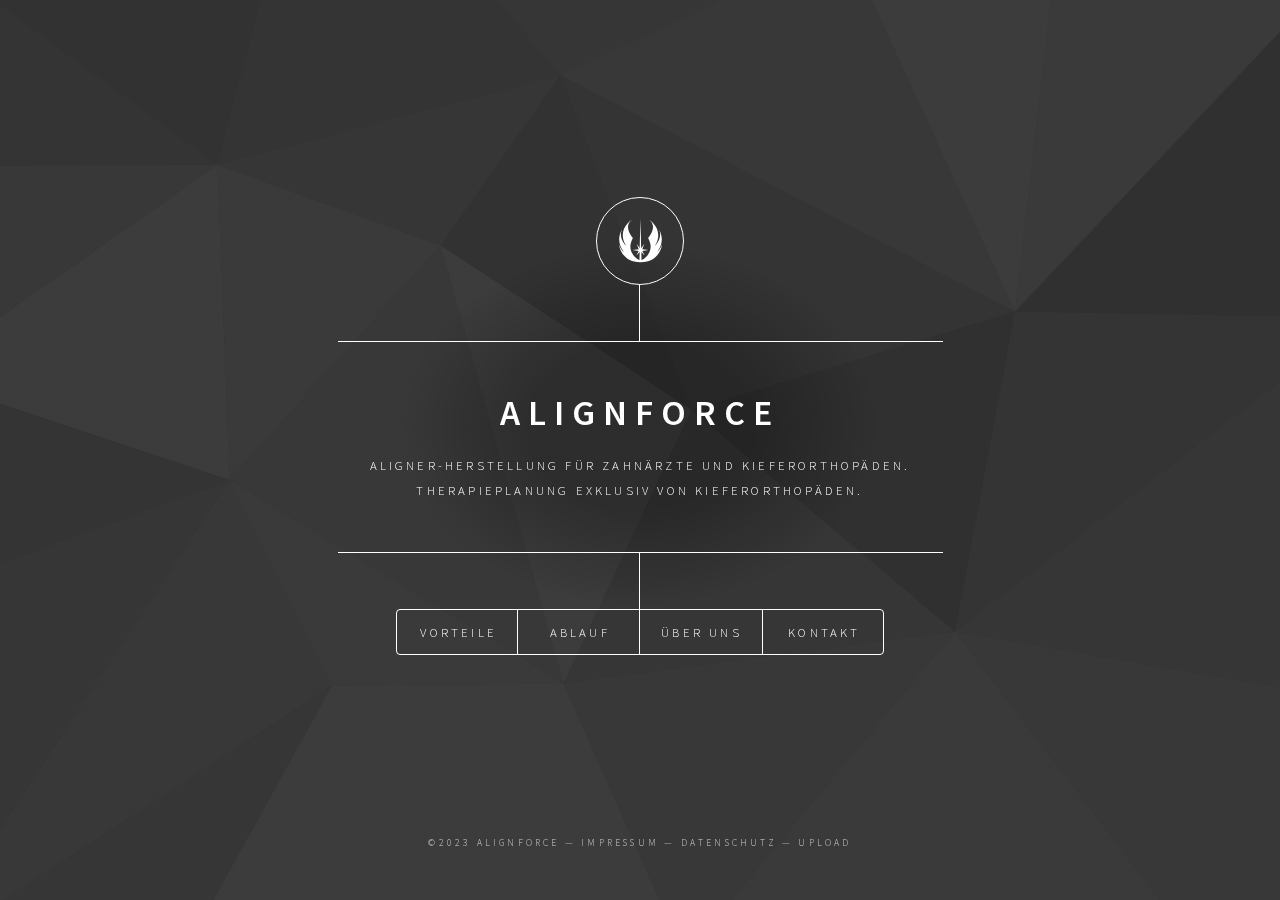
<file: index.html>
<!DOCTYPE HTML>
<html lang="de">
	<head>
		<meta name="viewport" content="width=device-width, initial-scale=1" />		
		<link href="https://alignforce.github.io" rel="canonical"/>
		<meta charset="utf-8">
		<title>AlignForce | Aligner-Herstellung für Zahnärzte / Kieferorthopäden</title>
		<meta name="description" content="AlignForce - Aligner-Herstellung für Zahnärzte und Kieferorthopäden. Therapieplanung exklusiv von Kieferorthopäden. Qualität aus Deutschland.">
		<meta name="twitter:card" content="summary">
		<meta name="twitter:title" content="AlignForce | Aligner-Herstellung für Zahnärzte & Kieferorthopäden">
		<meta name="twitter:description" content="AlignForce - Aligner-Herstellung für Zahnärzte und Kieferorthopäden. Therapieplanung exklusiv von Kieferorthopäden. Qualität aus Deutschland.">
		<meta name="twitter:image" content="https://alignforce.github.io/images/alignforce-og.png">
		<meta property="og:title" content="AlignForce | Aligner-Herstellung für Zahnärzte & Kieferorthopäden">
		<meta property="og:description" content="AlignForce - Aligner-Herstellung für Zahnärzte und Kieferorthopäden. Therapieplanung exklusiv von Kieferorthopäden. Qualität aus Deutschland.">
		<meta property="og:image" content="https://alignforce.github.io/images/alignforce-og.png">
		<meta property="og:url" content="https://alignforce.github.io">
		<meta property="og:site_name" content="AlignForce | Aligner-Herstellung für Zahnärzte und Kieferorthopäden">
		<meta property="og:locale" content="de_DE">
		<meta property="og:type" content="website">
		<link rel="stylesheet preload" href="assets/css/main.min.css" as="style" />
		<!-- <link href="assets/css/css.css?family=Source+Sans+Pro:300,600&display=swap" rel="stylesheet preload" as="font"> -->
		<!-- <link rel="preload" href="assets/fonts/font-300.woff2" as="font" type="font/woff2">
		<link rel="preload" href="assets/fonts/font-600.woff2" as="font" type="font/woff2"> -->
		<noscript><link rel="stylesheet" href="assets/css/noscript.min.css" /></noscript>
		<link rel="icon" type="image/svg+xml" href="/favicon.svg">
		<link rel="icon" type="image/png" sizes="32x32" href="/favicon-32x32.png">
        <link rel="icon" type="image/png" sizes="16x16" href="/favicon-16x16.png">
		<link rel="mask-icon" href="/favicon.svg" color="#000">
		<link rel="apple-touch-icon" sizes="180x180" href="/apple-touch-icon.png">
		<style>
			@font-face {
	font-family: 'Source Sans Pro';
	font-style: normal;
	font-weight: 300;
	font-display: swap;
	src: url('assets/fonts/font-300.woff2') format('woff2');
  }
@font-face {
	font-family: 'Source Sans Pro';
	font-style: normal;
	font-weight: 600;
	font-display: swap;
	src: url('assets/fonts/font-600.woff2') format('woff2');
  }
		</style>
		<script type="application/ld+json">
			{
			  "@context": "https://schema.org",
			  "@type": "Corporation",
			  "name": "AlignForce",
			  "url": "https://alignforce.github.io",
			  "logo": "https://alignforce.github.io/images/alignforce-logo-512x512.png"
			}
			</script>
	</head>
	<body class="is-preload">

			<div id="wrapper">

					<header id="header">
						<div class="logo">
							<a href="/" style="border:none!important;" aria-label="AlignForce logo"><svg version="1.1" viewBox="0 0 448 512" xmlns="http://www.w3.org/2000/svg" style="width:50%;margin-top:21%;">
								<path d="M398.5 373.6c95.9-122.1 17.2-233.1 17.2-233.1 45.4 85.8-41.4 170.5-41.4 170.5 105-171.5-60.5-271.5-60.5-271.5 96.9 72.7-10.1 190.7-10.1 190.7 85.8 158.4-68.6 230.1-68.6 230.1s-.4-16.9-2.2-85.7c4.3 4.5 34.5 36.2 34.5 36.2l-24.2-47.4 62.6-9.1-62.6-9.1 20.2-55.5-31.4 45.9c-2.2-87.7-7.8-305.1-7.9-306.9v-2.4 1-1 2.4c0 1-5.6 219-7.9 306.9l-31.4-45.9 20.2 55.5-62.6 9.1 62.6 9.1-24.2 47.4 34.5-36.2c-1.8 68.8-2.2 85.7-2.2 85.7s-154.4-71.7-68.6-230.1c0 0-107-118.1-10.1-190.7 0 0-165.5 99.9-60.5 271.5 0 0-86.8-84.8-41.4-170.5 0 0-78.7 111 17.2 233.1 0 0-26.2-16.1-49.4-77.7 0 0 16.9 183.3 222 185.7h4.1c205-2.4 222-185.7 222-185.7-23.6 61.5-49.9 77.7-49.9 77.7z" fill="#fff"/>
							   </svg></a>
						</div>
						<div class="content">
							<div class="inner">
								<h1>AlignForce</h1>
								<p>Aligner-Herstellung für Zahnärzte und Kieferorthopäden.<br> Therapieplanung exklusiv von Kieferorthopäden.</p>
							</div>
						</div>
						<nav>
							<ul>
								<li><a href="#vorteile" title="Vorteile">Vorteile</a></li>
								<li><a href="#ablauf" title="Ablauf">Ablauf</a></li>
								<li><a href="#ueber" title="Über uns">Über uns</a></li>
								<li><a href="#kontakt" title="Kontakt">Kontakt</a></li>
							</ul>
						</nav>
					</header>

					<div id="main">

							<article id="vorteile">
								<h2 class="major">Vorteile</h2>
								<p>Qualität aus Deutschland. Mit AlignForce Alignern können Sie eine vollständige kieferorthopädische Behandlung anbieten und genaue Behandlungsergebnisse erzielen, indem Sie Ihren Patienten auf bequeme und angenehme Weise ein gesundes und schönes Lächeln schenken.</p>
								<p>AlignForce Aligner sind nahezu unsichtbare, herausnehmbare kieferorthopädische Apparaturen, die die Zähne auf gründlich vorgeplante Weise bewegen <b>(Align)</b>. Aligner begradigen die Zähne, indem sie sanften Druck <b>(Force)</b> ausüben, der die Zähne in die richtige Position führt. Sie werden in der Regel alle 14 Tage gewechselt, um die nächste Zahnbewegung bis zum Ende der Behandlung zu erreichen.</p>
							</article>

							<article id="ablauf">
								<h2 class="major">Ablauf</h2>
								<h3>1. MODELLE DER ZAHNPOSITIONEN</h3>

									<p>Zur Herstellung von Alignern werden zunächst plastische Modelle Ihrer Zahnstellung in jeder Behandlungsstufe angefertigt. Diese Modelle stellen geplante Zahnbewegungen dar und werden verwendet, um individuelle Aligner herzustellen, die die Zähne in geplante Positionen führen.</p>
									
									<h3>2. ALIGNER-HERSTELLUNG</h3>
									
									<p>Alle Aligner werden bei uns im eigenen Labor in Deutschland hergestellt, um hoechste Präzision und Qualität zu erzielen. AlignForce-Aligner werden aus dem thermoplastischen Polyester PET-G hergestellt, um allergiefreie, nahezu unsichtbare, bequeme und effektive Aligner herzustellen.</p>
									
									<h3>3. VORBEREITUNG</h3>
									
									<p>Im AlignForce-Zentrum wird jeder Aligner sorgfältig entlang der Linien Ihres Zahnfleisches geschnitten, um Zahnfleischschwund zu verhindern.</p>
									
									<h3>4. KOMFORTVERSICHERUNG</h3>
									
									<p>Aligner werden von Hand poliert, um höchsten Tragekomfort zu gewährleisten.</p>
									
									<h3>5. VORBEREITUNG FÜR DEN VERSAND</h3>
									
									<p>In der letzten Produktionsstufe werden Ihre produzierten Aligner gründlich geprüft, verpackt und sind versandbereit.</p>
							</article>

							<article id="ueber">
								<h2 class="major">Über uns</h2>
								<p>Unsere Mission ist es, Zahnärzten und Kieferorthopäden dabei zu helfen, selbst die schwierigsten Fälle mit Alignern so effizient wie möglich zu behandeln.</p>

									<p>Dank unserer wissenschaftlich erprobten Behandlungsprotokolle, der Integration einer Vielzahl von kieferorthopädischen Hilfsmitteln und der Qualitätskontrolle durch Experten für Kieferorthopädie bieten wir ein Aligner-System der neuen Generation, das selbst die schwierigsten kieferorthopädischen Fälle behandeln kann. Dazu gehören auch solche, die bisher nur mit Zahnspangen behandelt werden konnten.</p> 
									
									<p>Um unsere Partnerärzte bei der Aligner-Therapie zu unterstützen, bieten wir qualitativ hochwertige, sofort anwendbare Behandlungspläne, klinische und geschäftliche Beratung und gründliche Schulungen. Mit AlignForce erzielen Sie genaue Behandlungsergebnisse, verbringen weniger Zeit mit der Fallplanung und erleben weniger Komplikationen.</p>
							</article>

							<article id="kontakt">
								<h2 class="major">Kontakt</h2>
								<p>
								Email: <a href="mailto:&#105;&#110;&#102;&#111;&#64;&#115;&#99;&#104;&#110;&#97;&#108;&#122;&#46;&#100;&#101;" title="&#105;&#110;&#102;&#111;&#64;&#115;&#99;&#104;&#110;&#97;&#108;&#122;&#46;&#100;&#101;;">&#105;&#110;&#102;&#111;&#64;&#115;&#99;&#104;&#110;&#97;&#108;&#122;&#46;&#100;&#101;</a></p>
								<form method="post" action="https://formspree.io/f/mdojakre">
									<div class="fields">
										<div class="field half">
											<label for="name">Name</label>
											<input type="text" name="name" id="name" required/>
										</div>
										<div class="field half">
											<label for="email">Email</label>
											<input type="text" name="email" id="email" required/>
										</div>
										<div class="field">
											<label for="message">Nachricht</label>
											<textarea name="message" id="message" rows="4" required></textarea>
										</div>
									</div>
									<ul class="actions">
										<li><input type="submit" value="Senden" class="primary" /></li>
									</ul>
								</form>
							</article>

							<article id="upload">
								<h2 class="major">Modell-Upload</h2>
								<form  id="form" enctype="multipart/form-data">
									<div class="fields">
										<div class="field half">
											<label for="name">Name</label>
											<input type="text" name="name" id="name-up" required/>
										</div>
										<div class="field half">
											<label for="email">Email</label>
											<input type="text" name="email" id="email-up" required/>
										</div>
										<div class="field">
											<label for="file">Datei</label>
											<input type="file" id="file" multiple required></textarea>
										</div>
									</div>
									<ul class="actions">
										<li><input type="submit" value="Senden" class="primary" /></li>
									</ul>
								</form>
								<div id="wraploader" style="display: none;">
									<div class="loader"></div>&nbsp;&nbsp;&nbsp;&nbsp;Lade hoch ...
								</div>							 
								<div id="response" style="display: none;">
								</div>
							</article>

						<article id="impressum">
							<h2 class="major">Impressum</h2>
							<p><h3>Angaben gemäß § 5 TMG</h3>
								<p>Schnalz<br />
								DB<br />
								Hong Kong</p>							
								<h3>Kontakt</h3>
								<p>Telefon: -<br />
								E-Mail: &#105;&#110;&#102;&#111;&#64;&#115;&#99;&#104;&#110;&#97;&#108;&#122;&#46;&#100;&#101;</p></p>
						</article>

						<article id="datenschutz">
							<h2 class="major">Datenschutz&shy;erkl&auml;rung</h2>
							<h3>1. Datenschutz auf einen Blick</3>
<h3>Allgemeine Hinweise</h3> <p>Die folgenden Hinweise geben einen einfachen &Uuml;berblick dar&uuml;ber, was mit Ihren personenbezogenen Daten passiert, wenn Sie diese Website besuchen. Personenbezogene Daten sind alle Daten, mit denen Sie pers&ouml;nlich identifiziert werden k&ouml;nnen. Ausf&uuml;hrliche Informationen zum Thema Datenschutz entnehmen Sie unserer unter diesem Text aufgef&uuml;hrten Datenschutzerkl&auml;rung.</p>
<h3>Datenerfassung auf dieser Website</h3> <h4>Wer ist verantwortlich f&uuml;r die Datenerfassung auf dieser Website?</h4> <p>Die Datenverarbeitung auf dieser Website erfolgt durch den Websitebetreiber. Dessen Kontaktdaten k&ouml;nnen Sie dem Abschnitt &bdquo;Hinweis zur Verantwortlichen Stelle&ldquo; in dieser Datenschutzerkl&auml;rung entnehmen.</p> <h4>Wie erfassen wir Ihre Daten?</h4> <p>Ihre Daten werden zum einen dadurch erhoben, dass Sie uns diese mitteilen. Hierbei kann es sich z.&nbsp;B. um Daten handeln, die Sie in ein Kontaktformular eingeben.</p> <p>Andere Daten werden automatisch oder nach Ihrer Einwilligung beim Besuch der Website durch unsere IT-Systeme erfasst. Das sind vor allem technische Daten (z.&nbsp;B. Internetbrowser, Betriebssystem oder Uhrzeit des Seitenaufrufs). Die Erfassung dieser Daten erfolgt automatisch, sobald Sie diese Website betreten.</p> <h4>Wof&uuml;r nutzen wir Ihre Daten?</h4> <p>Ein Teil der Daten wird erhoben, um eine fehlerfreie Bereitstellung der Website zu gew&auml;hrleisten. Andere Daten k&ouml;nnen zur Analyse Ihres Nutzerverhaltens verwendet werden.</p> <h4>Welche Rechte haben Sie bez&uuml;glich Ihrer Daten?</h4> <p>Sie haben jederzeit das Recht, unentgeltlich Auskunft &uuml;ber Herkunft, Empf&auml;nger und Zweck Ihrer gespeicherten personenbezogenen Daten zu erhalten. Sie haben au&szlig;erdem ein Recht, die Berichtigung oder L&ouml;schung dieser Daten zu verlangen. Wenn Sie eine Einwilligung zur Datenverarbeitung erteilt haben, k&ouml;nnen Sie diese Einwilligung jederzeit f&uuml;r die Zukunft widerrufen. Au&szlig;erdem haben Sie das Recht, unter bestimmten Umst&auml;nden die Einschr&auml;nkung der Verarbeitung Ihrer personenbezogenen Daten zu verlangen. Des Weiteren steht Ihnen ein Beschwerderecht bei der zust&auml;ndigen Aufsichtsbeh&ouml;rde zu.</p> <p>Hierzu sowie zu weiteren Fragen zum Thema Datenschutz k&ouml;nnen Sie sich jederzeit an uns wenden.</p>
<h3>2. Hosting</h3>
<h4>Externes Hosting</h4> <p>Diese Website wird bei einem externen Dienstleister gehostet (Hoster). Die personenbezogenen Daten, die auf dieser Website erfasst werden, werden auf den Servern des Hosters gespeichert. Hierbei kann es sich v.&nbsp;a. um IP-Adressen, Kontaktanfragen, Meta- und Kommunikationsdaten, Vertragsdaten, Kontaktdaten, Namen, Websitezugriffe und sonstige Daten, die &uuml;ber eine Website generiert werden, handeln.</p> <p>Der Einsatz des Hosters erfolgt zum Zwecke der Vertragserf&uuml;llung gegen&uuml;ber unseren potenziellen und bestehenden Kunden (Art. 6 Abs. 1 lit. b DSGVO) und im Interesse einer sicheren, schnellen und effizienten Bereitstellung unseres Online-Angebots durch einen professionellen Anbieter (Art. 6 Abs. 1 lit. f DSGVO). Sofern eine entsprechende Einwilligung abgefragt wurde, erfolgt die Verarbeitung ausschlie&szlig;lich auf Grundlage von Art. 6 Abs. 1 lit. a DSGVO und &sect; 25 Abs. 1 TTDSG, soweit die Einwilligung die Speicherung von Cookies oder den Zugriff auf Informationen im Endger&auml;t des Nutzers (z.&nbsp;B. Device-Fingerprinting) im Sinne des TTDSG umfasst. Die Einwilligung ist jederzeit widerrufbar.</p> <p>Unser Hoster wird Ihre Daten nur insoweit verarbeiten, wie dies zur Erf&uuml;llung seiner Leistungspflichten erforderlich ist und unsere Weisungen in Bezug auf diese Daten befolgen.</p> <p>Wir setzen folgenden Hoster ein:</p>
<p>GitHub, Inc.<br />
88 Colin P Kelly Jr St<br />
San Francisco, CA 94107<br />
United States</p>
<h3>3. Allgemeine Hinweise und Pflicht&shy;informationen</h3>
<h4>Datenschutz</h4> <p>Die Betreiber dieser Seiten nehmen den Schutz Ihrer pers&ouml;nlichen Daten sehr ernst. Wir behandeln Ihre personenbezogenen Daten vertraulich und entsprechend den gesetzlichen Datenschutzvorschriften sowie dieser Datenschutzerkl&auml;rung.</p> <p>Wenn Sie diese Website benutzen, werden verschiedene personenbezogene Daten erhoben. Personenbezogene Daten sind Daten, mit denen Sie pers&ouml;nlich identifiziert werden k&ouml;nnen. Die vorliegende Datenschutzerkl&auml;rung erl&auml;utert, welche Daten wir erheben und wof&uuml;r wir sie nutzen. Sie erl&auml;utert auch, wie und zu welchem Zweck das geschieht.</p> <p>Wir weisen darauf hin, dass die Daten&uuml;bertragung im Internet (z.&nbsp;B. bei der Kommunikation per E-Mail) Sicherheitsl&uuml;cken aufweisen kann. Ein l&uuml;ckenloser Schutz der Daten vor dem Zugriff durch Dritte ist nicht m&ouml;glich.</p>
<h4>Hinweis zur verantwortlichen Stelle</h4> <p>Die verantwortliche Stelle f&uuml;r die Datenverarbeitung auf dieser Website ist:</p> <p>Schnalz<br />
DB<br />
Hong Kong</p>

<p>Telefon: -<br />
E-Mail: &#105;&#110;&#102;&#111;&#64;&#115;&#99;&#104;&#110;&#97;&#108;&#122;&#46;&#100;&#101;</p>
 <p>Verantwortliche Stelle ist die nat&uuml;rliche oder juristische Person, die allein oder gemeinsam mit anderen &uuml;ber die Zwecke und Mittel der Verarbeitung von personenbezogenen Daten (z.&nbsp;B. Namen, E-Mail-Adressen o. &Auml;.) entscheidet.</p>

<h4>Speicherdauer</h4> <p>Soweit innerhalb dieser Datenschutzerkl&auml;rung keine speziellere Speicherdauer genannt wurde, verbleiben Ihre personenbezogenen Daten bei uns, bis der Zweck f&uuml;r die Datenverarbeitung entf&auml;llt. Wenn Sie ein berechtigtes L&ouml;schersuchen geltend machen oder eine Einwilligung zur Datenverarbeitung widerrufen, werden Ihre Daten gel&ouml;scht, sofern wir keine anderen rechtlich zul&auml;ssigen Gr&uuml;nde f&uuml;r die Speicherung Ihrer personenbezogenen Daten haben (z.&nbsp;B. steuer- oder handelsrechtliche Aufbewahrungsfristen); im letztgenannten Fall erfolgt die L&ouml;schung nach Fortfall dieser Gr&uuml;nde.</p>
<h4>Allgemeine Hinweise zu den Rechtsgrundlagen der Datenverarbeitung auf dieser Website</h4> <p>Sofern Sie in die Datenverarbeitung eingewilligt haben, verarbeiten wir Ihre personenbezogenen Daten auf Grundlage von Art. 6 Abs. 1 lit. a DSGVO bzw. Art. 9 Abs. 2 lit. a DSGVO, sofern besondere Datenkategorien nach Art. 9 Abs. 1 DSGVO verarbeitet werden. Im Falle einer ausdr&uuml;cklichen Einwilligung in die &Uuml;bertragung personenbezogener Daten in Drittstaaten erfolgt die Datenverarbeitung au&szlig;erdem auf Grundlage von Art. 49 Abs. 1 lit. a DSGVO. Sofern Sie in die Speicherung von Cookies oder in den Zugriff auf Informationen in Ihr Endger&auml;t (z.&nbsp;B. via Device-Fingerprinting) eingewilligt haben, erfolgt die Datenverarbeitung zus&auml;tzlich auf Grundlage von &sect; 25 Abs. 1 TTDSG. Die Einwilligung ist jederzeit widerrufbar. Sind Ihre Daten zur Vertragserf&uuml;llung oder zur Durchf&uuml;hrung vorvertraglicher Ma&szlig;nahmen erforderlich, verarbeiten wir Ihre Daten auf Grundlage des Art. 6 Abs. 1 lit. b DSGVO. Des Weiteren verarbeiten wir Ihre Daten, sofern diese zur Erf&uuml;llung einer rechtlichen Verpflichtung erforderlich sind auf Grundlage von Art. 6 Abs. 1 lit. c DSGVO. Die Datenverarbeitung kann ferner auf Grundlage unseres berechtigten Interesses nach Art. 6 Abs. 1 lit. f DSGVO erfolgen. &Uuml;ber die jeweils im Einzelfall einschl&auml;gigen Rechtsgrundlagen wird in den folgenden Abs&auml;tzen dieser Datenschutzerkl&auml;rung informiert.</p>
<h4>Hinweis zur Datenweitergabe in die USA und sonstige Drittstaaten</h4> <p>Wir verwenden unter anderem Tools von Unternehmen mit Sitz in den USA oder sonstigen datenschutzrechtlich nicht sicheren Drittstaaten. Wenn diese Tools aktiv sind, k&ouml;nnen Ihre personenbezogene Daten in diese Drittstaaten &uuml;bertragen und dort verarbeitet werden. Wir weisen darauf hin, dass in diesen L&auml;ndern kein mit der EU vergleichbares Datenschutzniveau garantiert werden kann. Beispielsweise sind US-Unternehmen dazu verpflichtet, personenbezogene Daten an Sicherheitsbeh&ouml;rden herauszugeben, ohne dass Sie als Betroffener hiergegen gerichtlich vorgehen k&ouml;nnten. Es kann daher nicht ausgeschlossen werden, dass US-Beh&ouml;rden (z.&nbsp;B. Geheimdienste) Ihre auf US-Servern befindlichen Daten zu &Uuml;berwachungszwecken verarbeiten, auswerten und dauerhaft speichern. Wir haben auf diese Verarbeitungst&auml;tigkeiten keinen Einfluss.</p><h4>Widerruf Ihrer Einwilligung zur Datenverarbeitung</h4> <p>Viele Datenverarbeitungsvorg&auml;nge sind nur mit Ihrer ausdr&uuml;cklichen Einwilligung m&ouml;glich. Sie k&ouml;nnen eine bereits erteilte Einwilligung jederzeit widerrufen. Die Rechtm&auml;&szlig;igkeit der bis zum Widerruf erfolgten Datenverarbeitung bleibt vom Widerruf unber&uuml;hrt.</p>
<h4>Widerspruchsrecht gegen die Datenerhebung in besonderen F&auml;llen sowie gegen Direktwerbung (Art. 21 DSGVO)</h4> <p>WENN DIE DATENVERARBEITUNG AUF GRUNDLAGE VON ART. 6 ABS. 1 LIT. E ODER F DSGVO ERFOLGT, HABEN SIE JEDERZEIT DAS RECHT, AUS GR&Uuml;NDEN, DIE SICH AUS IHRER BESONDEREN SITUATION ERGEBEN, GEGEN DIE VERARBEITUNG IHRER PERSONENBEZOGENEN DATEN WIDERSPRUCH EINZULEGEN; DIES GILT AUCH F&Uuml;R EIN AUF DIESE BESTIMMUNGEN GEST&Uuml;TZTES PROFILING. DIE JEWEILIGE RECHTSGRUNDLAGE, AUF DENEN EINE VERARBEITUNG BERUHT, ENTNEHMEN SIE DIESER DATENSCHUTZERKL&Auml;RUNG. WENN SIE WIDERSPRUCH EINLEGEN, WERDEN WIR IHRE BETROFFENEN PERSONENBEZOGENEN DATEN NICHT MEHR VERARBEITEN, ES SEI DENN, WIR K&Ouml;NNEN ZWINGENDE SCHUTZW&Uuml;RDIGE GR&Uuml;NDE F&Uuml;R DIE VERARBEITUNG NACHWEISEN, DIE IHRE INTERESSEN, RECHTE UND FREIHEITEN &Uuml;BERWIEGEN ODER DIE VERARBEITUNG DIENT DER GELTENDMACHUNG, AUS&Uuml;BUNG ODER VERTEIDIGUNG VON RECHTSANSPR&Uuml;CHEN (WIDERSPRUCH NACH ART. 21 ABS. 1 DSGVO).</p> <p>WERDEN IHRE PERSONENBEZOGENEN DATEN VERARBEITET, UM DIREKTWERBUNG ZU BETREIBEN, SO HABEN SIE DAS RECHT, JEDERZEIT WIDERSPRUCH GEGEN DIE VERARBEITUNG SIE BETREFFENDER PERSONENBEZOGENER DATEN ZUM ZWECKE DERARTIGER WERBUNG EINZULEGEN; DIES GILT AUCH F&Uuml;R DAS PROFILING, SOWEIT ES MIT SOLCHER DIREKTWERBUNG IN VERBINDUNG STEHT. WENN SIE WIDERSPRECHEN, WERDEN IHRE PERSONENBEZOGENEN DATEN ANSCHLIESSEND NICHT MEHR ZUM ZWECKE DER DIREKTWERBUNG VERWENDET (WIDERSPRUCH NACH ART. 21 ABS. 2 DSGVO).</p>
<h4>Beschwerde&shy;recht bei der zust&auml;ndigen Aufsichts&shy;beh&ouml;rde</h4> <p>Im Falle von Verst&ouml;&szlig;en gegen die DSGVO steht den Betroffenen ein Beschwerderecht bei einer Aufsichtsbeh&ouml;rde, insbesondere in dem Mitgliedstaat ihres gew&ouml;hnlichen Aufenthalts, ihres Arbeitsplatzes oder des Orts des mutma&szlig;lichen Versto&szlig;es zu. Das Beschwerderecht besteht unbeschadet anderweitiger verwaltungsrechtlicher oder gerichtlicher Rechtsbehelfe.</p>
<h4>Recht auf Daten&shy;&uuml;bertrag&shy;barkeit</h4> <p>Sie haben das Recht, Daten, die wir auf Grundlage Ihrer Einwilligung oder in Erf&uuml;llung eines Vertrags automatisiert verarbeiten, an sich oder an einen Dritten in einem g&auml;ngigen, maschinenlesbaren Format aush&auml;ndigen zu lassen. Sofern Sie die direkte &Uuml;bertragung der Daten an einen anderen Verantwortlichen verlangen, erfolgt dies nur, soweit es technisch machbar ist.</p>
<h4>Auskunft, L&ouml;schung und Berichtigung</h4> <p>Sie haben im Rahmen der geltenden gesetzlichen Bestimmungen jederzeit das Recht auf unentgeltliche Auskunft &uuml;ber Ihre gespeicherten personenbezogenen Daten, deren Herkunft und Empf&auml;nger und den Zweck der Datenverarbeitung und ggf. ein Recht auf Berichtigung oder L&ouml;schung dieser Daten. Hierzu sowie zu weiteren Fragen zum Thema personenbezogene Daten k&ouml;nnen Sie sich jederzeit an uns wenden.</p>
<h4>Recht auf Einschr&auml;nkung der Verarbeitung</h4> <p>Sie haben das Recht, die Einschr&auml;nkung der Verarbeitung Ihrer personenbezogenen Daten zu verlangen. Hierzu k&ouml;nnen Sie sich jederzeit an uns wenden. Das Recht auf Einschr&auml;nkung der Verarbeitung besteht in folgenden F&auml;llen:</p> <ul> <li>Wenn Sie die Richtigkeit Ihrer bei uns gespeicherten personenbezogenen Daten bestreiten, ben&ouml;tigen wir in der Regel Zeit, um dies zu &uuml;berpr&uuml;fen. F&uuml;r die Dauer der Pr&uuml;fung haben Sie das Recht, die Einschr&auml;nkung der Verarbeitung Ihrer personenbezogenen Daten zu verlangen.</li> <li>Wenn die Verarbeitung Ihrer personenbezogenen Daten unrechtm&auml;&szlig;ig geschah/geschieht, k&ouml;nnen Sie statt der L&ouml;schung die Einschr&auml;nkung der Datenverarbeitung verlangen.</li> <li>Wenn wir Ihre personenbezogenen Daten nicht mehr ben&ouml;tigen, Sie sie jedoch zur Aus&uuml;bung, Verteidigung oder Geltendmachung von Rechtsanspr&uuml;chen ben&ouml;tigen, haben Sie das Recht, statt der L&ouml;schung die Einschr&auml;nkung der Verarbeitung Ihrer personenbezogenen Daten zu verlangen.</li> <li>Wenn Sie einen Widerspruch nach Art. 21 Abs. 1 DSGVO eingelegt haben, muss eine Abw&auml;gung zwischen Ihren und unseren Interessen vorgenommen werden. Solange noch nicht feststeht, wessen Interessen &uuml;berwiegen, haben Sie das Recht, die Einschr&auml;nkung der Verarbeitung Ihrer personenbezogenen Daten zu verlangen.</li> </ul> <p>Wenn Sie die Verarbeitung Ihrer personenbezogenen Daten eingeschr&auml;nkt haben, d&uuml;rfen diese Daten &ndash; von ihrer Speicherung abgesehen &ndash; nur mit Ihrer Einwilligung oder zur Geltendmachung, Aus&uuml;bung oder Verteidigung von Rechtsanspr&uuml;chen oder zum Schutz der Rechte einer anderen nat&uuml;rlichen oder juristischen Person oder aus Gr&uuml;nden eines wichtigen &ouml;ffentlichen Interesses der Europ&auml;ischen Union oder eines Mitgliedstaats verarbeitet werden.</p>
<h4>SSL- bzw. TLS-Verschl&uuml;sselung</h4> <p>Diese Seite nutzt aus Sicherheitsgr&uuml;nden und zum Schutz der &Uuml;bertragung vertraulicher Inhalte, wie zum Beispiel Bestellungen oder Anfragen, die Sie an uns als Seitenbetreiber senden, eine SSL- bzw. TLS-Verschl&uuml;sselung. Eine verschl&uuml;sselte Verbindung erkennen Sie daran, dass die Adresszeile des Browsers von &bdquo;http://&ldquo; auf &bdquo;https://&ldquo; wechselt und an dem Schloss-Symbol in Ihrer Browserzeile.</p> <p>Wenn die SSL- bzw. TLS-Verschl&uuml;sselung aktiviert ist, k&ouml;nnen die Daten, die Sie an uns &uuml;bermitteln, nicht von Dritten mitgelesen werden.</p>
<h3>4. Datenerfassung auf dieser Website</h3>
<h4>Server-Log-Dateien</h4> <p>Der Provider der Seiten erhebt und speichert automatisch Informationen in so genannten Server-Log-Dateien, die Ihr Browser automatisch an uns &uuml;bermittelt. Dies sind:</p> <ul> <li>Browsertyp und Browserversion</li> <li>verwendetes Betriebssystem</li> <li>Referrer URL</li> <li>Hostname des zugreifenden Rechners</li> <li>Uhrzeit der Serveranfrage</li> <li>IP-Adresse</li> </ul> <p>Eine Zusammenf&uuml;hrung dieser Daten mit anderen Datenquellen wird nicht vorgenommen.</p> <p>Die Erfassung dieser Daten erfolgt auf Grundlage von Art. 6 Abs. 1 lit. f DSGVO. Der Websitebetreiber hat ein berechtigtes Interesse an der technisch fehlerfreien Darstellung und der Optimierung seiner Website &ndash; hierzu m&uuml;ssen die Server-Log-Files erfasst werden.</p>
<h4>Kontaktformular</h4> <p>Wenn Sie uns per Kontaktformular Anfragen zukommen lassen, werden Ihre Angaben aus dem Anfrageformular inklusive der von Ihnen dort angegebenen Kontaktdaten zwecks Bearbeitung der Anfrage und f&uuml;r den Fall von Anschlussfragen bei uns gespeichert. Diese Daten geben wir nicht ohne Ihre Einwilligung weiter.</p> <p>Die Verarbeitung dieser Daten erfolgt auf Grundlage von Art. 6 Abs. 1 lit. b DSGVO, sofern Ihre Anfrage mit der Erf&uuml;llung eines Vertrags zusammenh&auml;ngt oder zur Durchf&uuml;hrung vorvertraglicher Ma&szlig;nahmen erforderlich ist. In allen &uuml;brigen F&auml;llen beruht die Verarbeitung auf unserem berechtigten Interesse an der effektiven Bearbeitung der an uns gerichteten Anfragen (Art. 6 Abs. 1 lit. f DSGVO) oder auf Ihrer Einwilligung (Art. 6 Abs. 1 lit. a DSGVO) sofern diese abgefragt wurde; die Einwilligung ist jederzeit widerrufbar.</p> <p>Die von Ihnen im Kontaktformular eingegebenen Daten verbleiben bei uns, bis Sie uns zur L&ouml;schung auffordern, Ihre Einwilligung zur Speicherung widerrufen oder der Zweck f&uuml;r die Datenspeicherung entf&auml;llt (z.&nbsp;B. nach abgeschlossener Bearbeitung Ihrer Anfrage). Zwingende gesetzliche Bestimmungen &ndash; insbesondere Aufbewahrungsfristen &ndash; bleiben unber&uuml;hrt.</p>
<h4>Anfrage per E-Mail, Telefon oder Telefax</h4> <p>Wenn Sie uns per E-Mail, Telefon oder Telefax kontaktieren, wird Ihre Anfrage inklusive aller daraus hervorgehenden personenbezogenen Daten (Name, Anfrage) zum Zwecke der Bearbeitung Ihres Anliegens bei uns gespeichert und verarbeitet. Diese Daten geben wir nicht ohne Ihre Einwilligung weiter.</p> <p>Die Verarbeitung dieser Daten erfolgt auf Grundlage von Art. 6 Abs. 1 lit. b DSGVO, sofern Ihre Anfrage mit der Erf&uuml;llung eines Vertrags zusammenh&auml;ngt oder zur Durchf&uuml;hrung vorvertraglicher Ma&szlig;nahmen erforderlich ist. In allen &uuml;brigen F&auml;llen beruht die Verarbeitung auf unserem berechtigten Interesse an der effektiven Bearbeitung der an uns gerichteten Anfragen (Art. 6 Abs. 1 lit. f DSGVO) oder auf Ihrer Einwilligung (Art. 6 Abs. 1 lit. a DSGVO) sofern diese abgefragt wurde; die Einwilligung ist jederzeit widerrufbar.</p> <p>Die von Ihnen an uns per Kontaktanfragen &uuml;bersandten Daten verbleiben bei uns, bis Sie uns zur L&ouml;schung auffordern, Ihre Einwilligung zur Speicherung widerrufen oder der Zweck f&uuml;r die Datenspeicherung entf&auml;llt (z.&nbsp;B. nach abgeschlossener Bearbeitung Ihres Anliegens). Zwingende gesetzliche Bestimmungen &ndash; insbesondere gesetzliche Aufbewahrungsfristen &ndash; bleiben unber&uuml;hrt.</p>
<h4>Google Translate</h4> <p>Diese Seite nutzt über eine API den Übersetzungsdienst Google Translate. Anbieter ist die Google Inc., 1600 Amphitheatre Parkway, Mountain View, CA 94043, USA.</p> <p>Zur Nutzung der Funktionen von Google Translate ist es notwendig, Ihre IP Adresse zu speichern. Diese Informationen werden in der Regel an einen Server von Google in den USA übertragen und dort gespeichert. Der Anbieter dieser Seite hat keinen Einfluss auf diese Datenübertragung.</p> <p>Die Nutzung von Google Translate erfolgt im Interesse einer einfachen Zugänglichkeit und Barrierefreiheit unserer Online-Angebote für internationale Besucher. Dies stellt ein berechtigtes Interesse im Sinne von Art. 6 Abs. 1 lit. f DSGVO dar.</p> <p>Mehr Informationen zum Umgang mit Nutzerdaten finden Sie in der Datenschutzerklärung von Google: https://policies.google.com/privacy?hl=de&gl=de.</p>
						</article>
					</div>

					<footer id="footer">
						<p class="copyright">&copy;2023 AlignForce — <a class="h3" href="#impressum" style="border:none!important;" title="Impressum"> Impressum</a> — <a class="h3" href="#datenschutz" style="border:none!important;" title="Datenschutz">Datenschutz</a> — <a href="#upload" style="border:none!important;" title="Upload">Upload</a></p>
						<!-- <p class="copyright">&copy;2022 AlignForce.</p> -->
					</footer>
			</div>

			<div id="bg"></div>

			<script src="assets/js/main.min.js"></script> 
		
<!-- <div class="gtranslate_wrapper"></div>
<script>window.gtranslateSettings = {"default_language":"de","languages":["de","en"],"wrapper_selector":".gtranslate_wrapper","horizontal_position":"right","vertical_position":"bottom"}</script>
<script src="assets/js/lc.min.js" defer></script> -->


		</body>
	
<!-- 	<script>
        const form = document.getElementById("form");
        const inputFile = document.getElementById("file");
        const response = document.getElementById("response");
        const loader = document.getElementById("wraploader");
 
        const formData = new FormData();
 
        const handleSubmit = (event) => {
            event.preventDefault();
 
            for (const file of inputFile.file) {
                console.log(file.name);
                formData.append("file", file);
            }
 
            hideForm();
 
            fetch("https://kfolamprecht.de/up", {
                method: "post",
                body: formData,
            })
            .then(res => {console.log(res); formData.delete("file"); return res.json();})
            .then(json => {
                    console.log(json);
                    loader.style.display = "none";
                    response.innerHTML = "Upload erfolgreich: " + "<li>" + json.file.join("</li><li>") + "</li>";
                })
            .catch((error) => ("Fehler 1337", error));
        };
 
        form.addEventListener("submit", handleSubmit);
 
        const resetForm = () => {
            if (form.style.display == "none")
            {
                setTimeout(() => {
                    response.innerHTML = "";
                    response.style.display = "none"; form.style.display = "block";
                    loader.style.display = "none";              
                }, 500);
            }
        }
        const hideForm = () => {
            response.style.display = "block"; form.style.display = "none";
            loader.style.display = "block";
        }      
    </script>

<style>
.loader {
    border: 5px solid #FFF;
    border-bottom-color: transparent;
    border-radius: 50%;
    display: inline-block;
    box-sizing: border-box;
    animation: rotation 1s linear infinite;
    }
    @keyframes rotation {
    0% {
        transform: rotate(0deg);
    }
    100% {
        transform: rotate(360deg);
    }
    } 
</style> -->

</html>
</file>
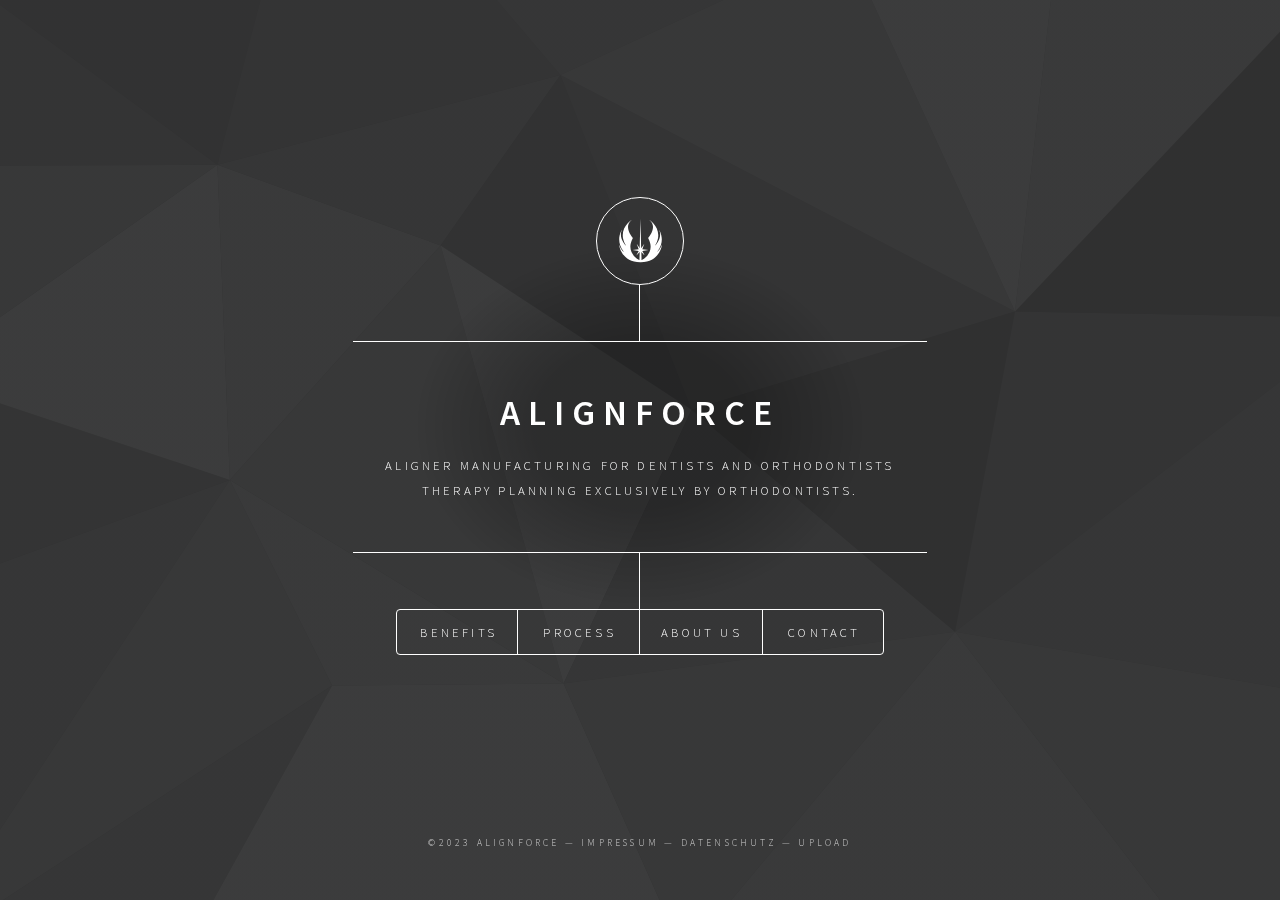
<file: en.html>
<!DOCTYPE HTML>
<html lang="en-US">
	<head>
		<meta name="viewport" content="width=device-width, initial-scale=1, user-scalable=no" />		
		<link href="https://alignforce.de" rel="canonical"/>
		<meta charset="utf-8">
		<title>AlignForce | Aligner Manufacturing for Dentists / Orthodontists</title>
		<meta name="description" content="AlignForce - aligner manufacturing for dentists and orthodontists. Therapy planning exclusively by orthodontists. Quality from Germany.">
		<meta name="twitter:card" content="summary">
		<meta name="twitter:title" content="AlignForce | Aligner Manufacturing for Dentists & Orthodontists">
		<meta name="twitter:description" content="AlignForce - aligner manufacturing for dentists and orthodontists. Therapy planning exclusively by orthodontists. Quality from Germany.">
		<meta name="twitter:image" content="https://alignforce.de/images/alignforce-og.png">
		<meta property="og:title" content="AlignForce | Aligner Manufacturing for Dentists & Orthodontists">
		<meta property="og:description" content="AlignForce - aligner manufacturing for dentists and orthodontists. Therapy planning exclusively by orthodontists. Quality from Germany.">
		<meta property="og:image" content="https://alignforce.de/images/alignforce-og.png">
		<meta property="og:url" content="https://alignforce.de">
		<meta property="og:site_name" content="AlignForce | Aligner Manufacturing for Dentists & Orthodontists">
		<meta property="og:locale" content="en_US">
		<meta property="og:type" content="website">
		<link rel="stylesheet" href="assets/css/main.min.css" rel="preload" as="style" />
		<!-- <link rel="preload" href="assets/fonts/font-300.woff2" as="font" type="font/woff2">
		<link rel="preload" href="assets/fonts/font-600.woff2" as="font" type="font/woff2"> -->
		<noscript><link rel="stylesheet" href="assets/css/noscript.min.css" /></noscript>
		<link rel="icon" type="image/svg+xml" href="/favicon.svg">
		<link rel="icon" type="image/png" sizes="32x32" href="/favicon-32x32.png">
        <link rel="icon" type="image/png" sizes="16x16" href="/favicon-16x16.png">
		<link rel="mask-icon" href="/favicon.svg" color="#000">
		<link rel="apple-touch-icon" sizes="180x180" href="/apple-touch-icon.png">
		<style>
			@font-face {
	font-family: 'Source Sans Pro';
	font-style: normal;
	font-weight: 300;
	font-display: swap;
	src: url('assets/fonts/font-300.woff2') format('woff2');
  }
@font-face {
	font-family: 'Source Sans Pro';
	font-style: normal;
	font-weight: 600;
	font-display: swap;
	src: url('assets/fonts/font-600.woff2') format('woff2');
  }
		</style>
		<script type="application/ld+json">
			{
			  "@context": "https://schema.org",
			  "@type": "Corporation",
			  "name": "AlignForce",
			  "url": "https://alignforce.de",
			  "logo": "https://alignforce.de/images/alignforce-logo-512x512.png"
			}
			</script>
	</head>
	<body class="is-preload" onhashchange="resetForm()">

			<div id="wrapper">

					<header id="header">
						<div class="logo">
							<a href="/" style="border:none!important;" aria-label="AlignForce logo"><svg version="1.1" viewBox="0 0 448 512" xmlns="http://www.w3.org/2000/svg" style="width:50%;margin-top:21%;">
								<path d="M398.5 373.6c95.9-122.1 17.2-233.1 17.2-233.1 45.4 85.8-41.4 170.5-41.4 170.5 105-171.5-60.5-271.5-60.5-271.5 96.9 72.7-10.1 190.7-10.1 190.7 85.8 158.4-68.6 230.1-68.6 230.1s-.4-16.9-2.2-85.7c4.3 4.5 34.5 36.2 34.5 36.2l-24.2-47.4 62.6-9.1-62.6-9.1 20.2-55.5-31.4 45.9c-2.2-87.7-7.8-305.1-7.9-306.9v-2.4 1-1 2.4c0 1-5.6 219-7.9 306.9l-31.4-45.9 20.2 55.5-62.6 9.1 62.6 9.1-24.2 47.4 34.5-36.2c-1.8 68.8-2.2 85.7-2.2 85.7s-154.4-71.7-68.6-230.1c0 0-107-118.1-10.1-190.7 0 0-165.5 99.9-60.5 271.5 0 0-86.8-84.8-41.4-170.5 0 0-78.7 111 17.2 233.1 0 0-26.2-16.1-49.4-77.7 0 0 16.9 183.3 222 185.7h4.1c205-2.4 222-185.7 222-185.7-23.6 61.5-49.9 77.7-49.9 77.7z" fill="#fff"/>
							   </svg></a>
						</div>
						<div class="content">
							<div class="inner">
								<h1>AlignForce</h1>
								<p>Aligner Manufacturing for Dentists and Orthodontists<br> Therapy planning exclusively by orthodontists.</p>
							</div>
						</div>
						<nav>
							<ul>
								<li><a href="#vorteile" title="Vorteile">Benefits</a></li>
								<li><a href="#ablauf" title="Ablauf">Process</a></li>
								<li><a href="#ueber" title="Über uns">About us</a></li>
								<li><a href="#kontakt" title="Kontakt">Contact</a></li>
							</ul>
						</nav>
					</header>

					<div id="main">

							<article id="vorteile">
								<h2 class="major">Vorteile</h2>
								<p>Qualität aus Deutschland. Mit AlignForce Alignern können Sie eine vollständige kieferorthopädische Behandlung anbieten und genaue Behandlungsergebnisse erzielen, indem Sie Ihren Patienten auf bequeme und angenehme Weise ein gesundes und schönes Lächeln schenken.</p>
								<p>AlignForce Aligner sind nahezu unsichtbare, herausnehmbare kieferorthopädische Apparaturen, die die Zähne auf gründlich vorgeplante Weise bewegen <b>(Align)</b>. Aligner begradigen die Zähne, indem sie sanften Druck <b>(Force)</b> ausüben, der die Zähne in die richtige Position führt. Sie werden in der Regel alle 14 Tage gewechselt, um die nächste Zahnbewegung bis zum Ende der Behandlung zu erreichen.</p>
							</article>

							<article id="ablauf">
								<h2 class="major">Ablauf</h2>
								<h3>1. MODELLE DER ZAHNPOSITIONEN</h3>

									<p>Zur Herstellung von Alignern werden zunächst plastische Modelle Ihrer Zahnstellung in jeder Behandlungsstufe angefertigt. Diese Modelle stellen geplante Zahnbewegungen dar und werden verwendet, um individuelle Aligner herzustellen, die die Zähne in geplante Positionen führen.</p>
									
									<h3>2. ALIGNER-HERSTELLUNG</h3>
									
									<p>Alle Aligner werden bei uns im eigenen Labor in Deutschland hergestellt, um hoechste Präzision und Qualität zu erzielen. AlignForce-Aligner werden aus dem thermoplastischen Polyester PET-G hergestellt, um allergiefreie, nahezu unsichtbare, bequeme und effektive Aligner herzustellen.</p>
									
									<h3>3. VORBEREITUNG</h3>
									
									<p>Im AlignForce-Zentrum wird jeder Aligner sorgfältig entlang der Linien Ihres Zahnfleisches geschnitten, um Zahnfleischschwund zu verhindern.</p>
									
									<h3>4. KOMFORTVERSICHERUNG</h3>
									
									<p>Aligner werden von Hand poliert, um höchsten Tragekomfort zu gewährleisten.</p>
									
									<h3>5. VORBEREITUNG FÜR DEN VERSAND</h3>
									
									<p>In der letzten Produktionsstufe werden Ihre produzierten Aligner gründlich geprüft, verpackt und sind versandbereit.</p>
							</article>

							<article id="ueber">
								<h2 class="major">Über uns</h2>
								<p>Unsere Mission ist es, Zahnärzten und Kieferorthopäden dabei zu helfen, selbst die schwierigsten Fälle mit Alignern so effizient wie möglich zu behandeln.</p>

									<p>Dank unserer wissenschaftlich erprobten Behandlungsprotokolle, der Integration einer Vielzahl von kieferorthopädischen Hilfsmitteln und der Qualitätskontrolle durch Experten für Kieferorthopädie bieten wir ein Aligner-System der neuen Generation, das selbst die schwierigsten kieferorthopädischen Fälle behandeln kann. Dazu gehören auch solche, die bisher nur mit Zahnspangen behandelt werden konnten.</p> 
									
									<p>Um unsere Partnerärzte bei der Aligner-Therapie zu unterstützen, bieten wir qualitativ hochwertige, sofort anwendbare Behandlungspläne, klinische und geschäftliche Beratung und gründliche Schulungen. Mit AlignForce erzielen Sie genaue Behandlungsergebnisse, verbringen weniger Zeit mit der Fallplanung und erleben weniger Komplikationen.</p>
							</article>

							<article id="kontakt">
								<h2 class="major">Kontakt</h2>
								<p>Telefon: <a href="&#116;&#101;&#108;&#58;&#48;&#49;&#53;&#57;&#48;&#54;&#55;&#49;&#54;&#50;&#57;&#55;" title="&#48;&#49;&#53;&#57;&#32;&#48;&#54;&#55;&#49;&#32;&#54;&#50;&#57;&#55;">&#48;&#49;&#53;&#57;&#32;&#48;&#54;&#55;&#49;&#32;&#54;&#50;&#57;&#55;</a><br>
								Email: <a href="&#109;&#97;&#105;&#108;&#116;&#111;&#58;&#107;&#111;&#110;&#116;&#97;&#107;&#116;&#64;&#97;&#108;&#105;&#103;&#110;&#102;&#111;&#114;&#99;&#101;&#46;&#100;&#101;" title="&#107;&#111;&#110;&#116;&#97;&#107;&#116;&#64;&#97;&#108;&#105;&#103;&#110;&#102;&#111;&#114;&#99;&#101;&#46;&#100;&#101;">&#107;&#111;&#110;&#116;&#97;&#107;&#116;&#64;&#97;&#108;&#105;&#103;&#110;&#102;&#111;&#114;&#99;&#101;&#46;&#100;&#101;</a></p>
								<form method="post" action="https://formspree.io/f/mdojakre">
									<div class="fields">
										<div class="field half">
											<label for="name">Name</label>
											<input type="text" name="name" id="name" required/>
										</div>
										<div class="field half">
											<label for="email">Email</label>
											<input type="text" name="email" id="email" required/>
										</div>
										<div class="field">
											<label for="message">Nachricht</label>
											<textarea name="message" id="message" rows="4" required></textarea>
										</div>
									</div>
									<ul class="actions">
										<li><input type="submit" value="Senden" class="primary" /></li>
									</ul>
								</form>
							</article>

							<article id="upload">
								<h2 class="major">Modell-Upload</h2>
								<form  id="form" enctype="multipart/form-data">
									<div class="fields">
										<div class="field half">
											<label for="name">Name</label>
											<input type="text" name="name" id="name-up" required/>
										</div>
										<div class="field half">
											<label for="email">Email</label>
											<input type="text" name="email" id="email-up" required/>
										</div>
										<div class="field">
											<label for="file">Datei</label>
											<input type="file" id="files" multiple required></textarea>
										</div>
									</div>
									<ul class="actions">
										<li><input type="submit" value="Senden" class="primary" /></li>
									</ul>
								</form>
								<div id="wraploader" style="display: none;">
									<div class="loader"></div>&nbsp;&nbsp;&nbsp;&nbsp;Lade hoch ...
								</div>							 
								<div id="response" style="display: none;">
								</div>
							</article>

						<article id="impressum">
							<h2 class="major">Impressum</h2>
							<p><h3>Angaben gemäß § 5 TMG</h3>
								<p>Christoph Lamprecht<br />
								5 Discovery Bay Road<br />
								Discovery Bay<br />
								Hong Kong</p>							
								<h3>Kontakt</h3>
								<p>Telefon: &#43;&#56;&#53;&#50;&#32;&#57;&#49;&#48;&#57;&#32;&#56;&#54;&#57;&#53;<br />
								E-Mail: &#107;&#111;&#110;&#116;&#97;&#107;&#116;&#64;&#97;&#108;&#105;&#103;&#110;&#102;&#111;&#114;&#99;&#101;&#46;&#100;&#101;</p></p>
						</article>

						<article id="datenschutz">
							<h2 class="major">Datenschutz&shy;erkl&auml;rung</h2>
							<h3>1. Datenschutz auf einen Blick</3>
<h3>Allgemeine Hinweise</h3> <p>Die folgenden Hinweise geben einen einfachen &Uuml;berblick dar&uuml;ber, was mit Ihren personenbezogenen Daten passiert, wenn Sie diese Website besuchen. Personenbezogene Daten sind alle Daten, mit denen Sie pers&ouml;nlich identifiziert werden k&ouml;nnen. Ausf&uuml;hrliche Informationen zum Thema Datenschutz entnehmen Sie unserer unter diesem Text aufgef&uuml;hrten Datenschutzerkl&auml;rung.</p>
<h3>Datenerfassung auf dieser Website</h3> <h4>Wer ist verantwortlich f&uuml;r die Datenerfassung auf dieser Website?</h4> <p>Die Datenverarbeitung auf dieser Website erfolgt durch den Websitebetreiber. Dessen Kontaktdaten k&ouml;nnen Sie dem Abschnitt &bdquo;Hinweis zur Verantwortlichen Stelle&ldquo; in dieser Datenschutzerkl&auml;rung entnehmen.</p> <h4>Wie erfassen wir Ihre Daten?</h4> <p>Ihre Daten werden zum einen dadurch erhoben, dass Sie uns diese mitteilen. Hierbei kann es sich z.&nbsp;B. um Daten handeln, die Sie in ein Kontaktformular eingeben.</p> <p>Andere Daten werden automatisch oder nach Ihrer Einwilligung beim Besuch der Website durch unsere IT-Systeme erfasst. Das sind vor allem technische Daten (z.&nbsp;B. Internetbrowser, Betriebssystem oder Uhrzeit des Seitenaufrufs). Die Erfassung dieser Daten erfolgt automatisch, sobald Sie diese Website betreten.</p> <h4>Wof&uuml;r nutzen wir Ihre Daten?</h4> <p>Ein Teil der Daten wird erhoben, um eine fehlerfreie Bereitstellung der Website zu gew&auml;hrleisten. Andere Daten k&ouml;nnen zur Analyse Ihres Nutzerverhaltens verwendet werden.</p> <h4>Welche Rechte haben Sie bez&uuml;glich Ihrer Daten?</h4> <p>Sie haben jederzeit das Recht, unentgeltlich Auskunft &uuml;ber Herkunft, Empf&auml;nger und Zweck Ihrer gespeicherten personenbezogenen Daten zu erhalten. Sie haben au&szlig;erdem ein Recht, die Berichtigung oder L&ouml;schung dieser Daten zu verlangen. Wenn Sie eine Einwilligung zur Datenverarbeitung erteilt haben, k&ouml;nnen Sie diese Einwilligung jederzeit f&uuml;r die Zukunft widerrufen. Au&szlig;erdem haben Sie das Recht, unter bestimmten Umst&auml;nden die Einschr&auml;nkung der Verarbeitung Ihrer personenbezogenen Daten zu verlangen. Des Weiteren steht Ihnen ein Beschwerderecht bei der zust&auml;ndigen Aufsichtsbeh&ouml;rde zu.</p> <p>Hierzu sowie zu weiteren Fragen zum Thema Datenschutz k&ouml;nnen Sie sich jederzeit an uns wenden.</p>
<h3>2. Hosting</h3>
<h4>Externes Hosting</h4> <p>Diese Website wird bei einem externen Dienstleister gehostet (Hoster). Die personenbezogenen Daten, die auf dieser Website erfasst werden, werden auf den Servern des Hosters gespeichert. Hierbei kann es sich v.&nbsp;a. um IP-Adressen, Kontaktanfragen, Meta- und Kommunikationsdaten, Vertragsdaten, Kontaktdaten, Namen, Websitezugriffe und sonstige Daten, die &uuml;ber eine Website generiert werden, handeln.</p> <p>Der Einsatz des Hosters erfolgt zum Zwecke der Vertragserf&uuml;llung gegen&uuml;ber unseren potenziellen und bestehenden Kunden (Art. 6 Abs. 1 lit. b DSGVO) und im Interesse einer sicheren, schnellen und effizienten Bereitstellung unseres Online-Angebots durch einen professionellen Anbieter (Art. 6 Abs. 1 lit. f DSGVO). Sofern eine entsprechende Einwilligung abgefragt wurde, erfolgt die Verarbeitung ausschlie&szlig;lich auf Grundlage von Art. 6 Abs. 1 lit. a DSGVO und &sect; 25 Abs. 1 TTDSG, soweit die Einwilligung die Speicherung von Cookies oder den Zugriff auf Informationen im Endger&auml;t des Nutzers (z.&nbsp;B. Device-Fingerprinting) im Sinne des TTDSG umfasst. Die Einwilligung ist jederzeit widerrufbar.</p> <p>Unser Hoster wird Ihre Daten nur insoweit verarbeiten, wie dies zur Erf&uuml;llung seiner Leistungspflichten erforderlich ist und unsere Weisungen in Bezug auf diese Daten befolgen.</p> <p>Wir setzen folgenden Hoster ein:</p>
<p>GitHub, Inc.<br />
88 Colin P Kelly Jr St<br />
San Francisco, CA 94107<br />
United States</p>
<h3>3. Allgemeine Hinweise und Pflicht&shy;informationen</h3>
<h4>Datenschutz</h4> <p>Die Betreiber dieser Seiten nehmen den Schutz Ihrer pers&ouml;nlichen Daten sehr ernst. Wir behandeln Ihre personenbezogenen Daten vertraulich und entsprechend den gesetzlichen Datenschutzvorschriften sowie dieser Datenschutzerkl&auml;rung.</p> <p>Wenn Sie diese Website benutzen, werden verschiedene personenbezogene Daten erhoben. Personenbezogene Daten sind Daten, mit denen Sie pers&ouml;nlich identifiziert werden k&ouml;nnen. Die vorliegende Datenschutzerkl&auml;rung erl&auml;utert, welche Daten wir erheben und wof&uuml;r wir sie nutzen. Sie erl&auml;utert auch, wie und zu welchem Zweck das geschieht.</p> <p>Wir weisen darauf hin, dass die Daten&uuml;bertragung im Internet (z.&nbsp;B. bei der Kommunikation per E-Mail) Sicherheitsl&uuml;cken aufweisen kann. Ein l&uuml;ckenloser Schutz der Daten vor dem Zugriff durch Dritte ist nicht m&ouml;glich.</p>
<h4>Hinweis zur verantwortlichen Stelle</h4> <p>Die verantwortliche Stelle f&uuml;r die Datenverarbeitung auf dieser Website ist:</p> <p>Schnalz<br />
5 Discovery Bay Road<br />
Discovery Bay<br />
Hong Kong</p>

<p>Telefon: &#43;&#56;&#53;&#50;&#32;&#57;&#49;&#48;&#57;&#32;&#56;&#54;&#57;&#53;<br />
E-Mail: &#107;&#111;&#110;&#116;&#97;&#107;&#116;&#64;&#97;&#108;&#105;&#103;&#110;&#102;&#111;&#114;&#99;&#101;&#46;&#100;&#101;</p>
 <p>Verantwortliche Stelle ist die nat&uuml;rliche oder juristische Person, die allein oder gemeinsam mit anderen &uuml;ber die Zwecke und Mittel der Verarbeitung von personenbezogenen Daten (z.&nbsp;B. Namen, E-Mail-Adressen o. &Auml;.) entscheidet.</p>

<h4>Speicherdauer</h4> <p>Soweit innerhalb dieser Datenschutzerkl&auml;rung keine speziellere Speicherdauer genannt wurde, verbleiben Ihre personenbezogenen Daten bei uns, bis der Zweck f&uuml;r die Datenverarbeitung entf&auml;llt. Wenn Sie ein berechtigtes L&ouml;schersuchen geltend machen oder eine Einwilligung zur Datenverarbeitung widerrufen, werden Ihre Daten gel&ouml;scht, sofern wir keine anderen rechtlich zul&auml;ssigen Gr&uuml;nde f&uuml;r die Speicherung Ihrer personenbezogenen Daten haben (z.&nbsp;B. steuer- oder handelsrechtliche Aufbewahrungsfristen); im letztgenannten Fall erfolgt die L&ouml;schung nach Fortfall dieser Gr&uuml;nde.</p>
<h4>Allgemeine Hinweise zu den Rechtsgrundlagen der Datenverarbeitung auf dieser Website</h4> <p>Sofern Sie in die Datenverarbeitung eingewilligt haben, verarbeiten wir Ihre personenbezogenen Daten auf Grundlage von Art. 6 Abs. 1 lit. a DSGVO bzw. Art. 9 Abs. 2 lit. a DSGVO, sofern besondere Datenkategorien nach Art. 9 Abs. 1 DSGVO verarbeitet werden. Im Falle einer ausdr&uuml;cklichen Einwilligung in die &Uuml;bertragung personenbezogener Daten in Drittstaaten erfolgt die Datenverarbeitung au&szlig;erdem auf Grundlage von Art. 49 Abs. 1 lit. a DSGVO. Sofern Sie in die Speicherung von Cookies oder in den Zugriff auf Informationen in Ihr Endger&auml;t (z.&nbsp;B. via Device-Fingerprinting) eingewilligt haben, erfolgt die Datenverarbeitung zus&auml;tzlich auf Grundlage von &sect; 25 Abs. 1 TTDSG. Die Einwilligung ist jederzeit widerrufbar. Sind Ihre Daten zur Vertragserf&uuml;llung oder zur Durchf&uuml;hrung vorvertraglicher Ma&szlig;nahmen erforderlich, verarbeiten wir Ihre Daten auf Grundlage des Art. 6 Abs. 1 lit. b DSGVO. Des Weiteren verarbeiten wir Ihre Daten, sofern diese zur Erf&uuml;llung einer rechtlichen Verpflichtung erforderlich sind auf Grundlage von Art. 6 Abs. 1 lit. c DSGVO. Die Datenverarbeitung kann ferner auf Grundlage unseres berechtigten Interesses nach Art. 6 Abs. 1 lit. f DSGVO erfolgen. &Uuml;ber die jeweils im Einzelfall einschl&auml;gigen Rechtsgrundlagen wird in den folgenden Abs&auml;tzen dieser Datenschutzerkl&auml;rung informiert.</p>
<h4>Hinweis zur Datenweitergabe in die USA und sonstige Drittstaaten</h4> <p>Wir verwenden unter anderem Tools von Unternehmen mit Sitz in den USA oder sonstigen datenschutzrechtlich nicht sicheren Drittstaaten. Wenn diese Tools aktiv sind, k&ouml;nnen Ihre personenbezogene Daten in diese Drittstaaten &uuml;bertragen und dort verarbeitet werden. Wir weisen darauf hin, dass in diesen L&auml;ndern kein mit der EU vergleichbares Datenschutzniveau garantiert werden kann. Beispielsweise sind US-Unternehmen dazu verpflichtet, personenbezogene Daten an Sicherheitsbeh&ouml;rden herauszugeben, ohne dass Sie als Betroffener hiergegen gerichtlich vorgehen k&ouml;nnten. Es kann daher nicht ausgeschlossen werden, dass US-Beh&ouml;rden (z.&nbsp;B. Geheimdienste) Ihre auf US-Servern befindlichen Daten zu &Uuml;berwachungszwecken verarbeiten, auswerten und dauerhaft speichern. Wir haben auf diese Verarbeitungst&auml;tigkeiten keinen Einfluss.</p><h4>Widerruf Ihrer Einwilligung zur Datenverarbeitung</h4> <p>Viele Datenverarbeitungsvorg&auml;nge sind nur mit Ihrer ausdr&uuml;cklichen Einwilligung m&ouml;glich. Sie k&ouml;nnen eine bereits erteilte Einwilligung jederzeit widerrufen. Die Rechtm&auml;&szlig;igkeit der bis zum Widerruf erfolgten Datenverarbeitung bleibt vom Widerruf unber&uuml;hrt.</p>
<h4>Widerspruchsrecht gegen die Datenerhebung in besonderen F&auml;llen sowie gegen Direktwerbung (Art. 21 DSGVO)</h4> <p>WENN DIE DATENVERARBEITUNG AUF GRUNDLAGE VON ART. 6 ABS. 1 LIT. E ODER F DSGVO ERFOLGT, HABEN SIE JEDERZEIT DAS RECHT, AUS GR&Uuml;NDEN, DIE SICH AUS IHRER BESONDEREN SITUATION ERGEBEN, GEGEN DIE VERARBEITUNG IHRER PERSONENBEZOGENEN DATEN WIDERSPRUCH EINZULEGEN; DIES GILT AUCH F&Uuml;R EIN AUF DIESE BESTIMMUNGEN GEST&Uuml;TZTES PROFILING. DIE JEWEILIGE RECHTSGRUNDLAGE, AUF DENEN EINE VERARBEITUNG BERUHT, ENTNEHMEN SIE DIESER DATENSCHUTZERKL&Auml;RUNG. WENN SIE WIDERSPRUCH EINLEGEN, WERDEN WIR IHRE BETROFFENEN PERSONENBEZOGENEN DATEN NICHT MEHR VERARBEITEN, ES SEI DENN, WIR K&Ouml;NNEN ZWINGENDE SCHUTZW&Uuml;RDIGE GR&Uuml;NDE F&Uuml;R DIE VERARBEITUNG NACHWEISEN, DIE IHRE INTERESSEN, RECHTE UND FREIHEITEN &Uuml;BERWIEGEN ODER DIE VERARBEITUNG DIENT DER GELTENDMACHUNG, AUS&Uuml;BUNG ODER VERTEIDIGUNG VON RECHTSANSPR&Uuml;CHEN (WIDERSPRUCH NACH ART. 21 ABS. 1 DSGVO).</p> <p>WERDEN IHRE PERSONENBEZOGENEN DATEN VERARBEITET, UM DIREKTWERBUNG ZU BETREIBEN, SO HABEN SIE DAS RECHT, JEDERZEIT WIDERSPRUCH GEGEN DIE VERARBEITUNG SIE BETREFFENDER PERSONENBEZOGENER DATEN ZUM ZWECKE DERARTIGER WERBUNG EINZULEGEN; DIES GILT AUCH F&Uuml;R DAS PROFILING, SOWEIT ES MIT SOLCHER DIREKTWERBUNG IN VERBINDUNG STEHT. WENN SIE WIDERSPRECHEN, WERDEN IHRE PERSONENBEZOGENEN DATEN ANSCHLIESSEND NICHT MEHR ZUM ZWECKE DER DIREKTWERBUNG VERWENDET (WIDERSPRUCH NACH ART. 21 ABS. 2 DSGVO).</p>
<h4>Beschwerde&shy;recht bei der zust&auml;ndigen Aufsichts&shy;beh&ouml;rde</h4> <p>Im Falle von Verst&ouml;&szlig;en gegen die DSGVO steht den Betroffenen ein Beschwerderecht bei einer Aufsichtsbeh&ouml;rde, insbesondere in dem Mitgliedstaat ihres gew&ouml;hnlichen Aufenthalts, ihres Arbeitsplatzes oder des Orts des mutma&szlig;lichen Versto&szlig;es zu. Das Beschwerderecht besteht unbeschadet anderweitiger verwaltungsrechtlicher oder gerichtlicher Rechtsbehelfe.</p>
<h4>Recht auf Daten&shy;&uuml;bertrag&shy;barkeit</h4> <p>Sie haben das Recht, Daten, die wir auf Grundlage Ihrer Einwilligung oder in Erf&uuml;llung eines Vertrags automatisiert verarbeiten, an sich oder an einen Dritten in einem g&auml;ngigen, maschinenlesbaren Format aush&auml;ndigen zu lassen. Sofern Sie die direkte &Uuml;bertragung der Daten an einen anderen Verantwortlichen verlangen, erfolgt dies nur, soweit es technisch machbar ist.</p>
<h4>Auskunft, L&ouml;schung und Berichtigung</h4> <p>Sie haben im Rahmen der geltenden gesetzlichen Bestimmungen jederzeit das Recht auf unentgeltliche Auskunft &uuml;ber Ihre gespeicherten personenbezogenen Daten, deren Herkunft und Empf&auml;nger und den Zweck der Datenverarbeitung und ggf. ein Recht auf Berichtigung oder L&ouml;schung dieser Daten. Hierzu sowie zu weiteren Fragen zum Thema personenbezogene Daten k&ouml;nnen Sie sich jederzeit an uns wenden.</p>
<h4>Recht auf Einschr&auml;nkung der Verarbeitung</h4> <p>Sie haben das Recht, die Einschr&auml;nkung der Verarbeitung Ihrer personenbezogenen Daten zu verlangen. Hierzu k&ouml;nnen Sie sich jederzeit an uns wenden. Das Recht auf Einschr&auml;nkung der Verarbeitung besteht in folgenden F&auml;llen:</p> <ul> <li>Wenn Sie die Richtigkeit Ihrer bei uns gespeicherten personenbezogenen Daten bestreiten, ben&ouml;tigen wir in der Regel Zeit, um dies zu &uuml;berpr&uuml;fen. F&uuml;r die Dauer der Pr&uuml;fung haben Sie das Recht, die Einschr&auml;nkung der Verarbeitung Ihrer personenbezogenen Daten zu verlangen.</li> <li>Wenn die Verarbeitung Ihrer personenbezogenen Daten unrechtm&auml;&szlig;ig geschah/geschieht, k&ouml;nnen Sie statt der L&ouml;schung die Einschr&auml;nkung der Datenverarbeitung verlangen.</li> <li>Wenn wir Ihre personenbezogenen Daten nicht mehr ben&ouml;tigen, Sie sie jedoch zur Aus&uuml;bung, Verteidigung oder Geltendmachung von Rechtsanspr&uuml;chen ben&ouml;tigen, haben Sie das Recht, statt der L&ouml;schung die Einschr&auml;nkung der Verarbeitung Ihrer personenbezogenen Daten zu verlangen.</li> <li>Wenn Sie einen Widerspruch nach Art. 21 Abs. 1 DSGVO eingelegt haben, muss eine Abw&auml;gung zwischen Ihren und unseren Interessen vorgenommen werden. Solange noch nicht feststeht, wessen Interessen &uuml;berwiegen, haben Sie das Recht, die Einschr&auml;nkung der Verarbeitung Ihrer personenbezogenen Daten zu verlangen.</li> </ul> <p>Wenn Sie die Verarbeitung Ihrer personenbezogenen Daten eingeschr&auml;nkt haben, d&uuml;rfen diese Daten &ndash; von ihrer Speicherung abgesehen &ndash; nur mit Ihrer Einwilligung oder zur Geltendmachung, Aus&uuml;bung oder Verteidigung von Rechtsanspr&uuml;chen oder zum Schutz der Rechte einer anderen nat&uuml;rlichen oder juristischen Person oder aus Gr&uuml;nden eines wichtigen &ouml;ffentlichen Interesses der Europ&auml;ischen Union oder eines Mitgliedstaats verarbeitet werden.</p>
<h4>SSL- bzw. TLS-Verschl&uuml;sselung</h4> <p>Diese Seite nutzt aus Sicherheitsgr&uuml;nden und zum Schutz der &Uuml;bertragung vertraulicher Inhalte, wie zum Beispiel Bestellungen oder Anfragen, die Sie an uns als Seitenbetreiber senden, eine SSL- bzw. TLS-Verschl&uuml;sselung. Eine verschl&uuml;sselte Verbindung erkennen Sie daran, dass die Adresszeile des Browsers von &bdquo;http://&ldquo; auf &bdquo;https://&ldquo; wechselt und an dem Schloss-Symbol in Ihrer Browserzeile.</p> <p>Wenn die SSL- bzw. TLS-Verschl&uuml;sselung aktiviert ist, k&ouml;nnen die Daten, die Sie an uns &uuml;bermitteln, nicht von Dritten mitgelesen werden.</p>
<h3>4. Datenerfassung auf dieser Website</h3>
<h4>Server-Log-Dateien</h4> <p>Der Provider der Seiten erhebt und speichert automatisch Informationen in so genannten Server-Log-Dateien, die Ihr Browser automatisch an uns &uuml;bermittelt. Dies sind:</p> <ul> <li>Browsertyp und Browserversion</li> <li>verwendetes Betriebssystem</li> <li>Referrer URL</li> <li>Hostname des zugreifenden Rechners</li> <li>Uhrzeit der Serveranfrage</li> <li>IP-Adresse</li> </ul> <p>Eine Zusammenf&uuml;hrung dieser Daten mit anderen Datenquellen wird nicht vorgenommen.</p> <p>Die Erfassung dieser Daten erfolgt auf Grundlage von Art. 6 Abs. 1 lit. f DSGVO. Der Websitebetreiber hat ein berechtigtes Interesse an der technisch fehlerfreien Darstellung und der Optimierung seiner Website &ndash; hierzu m&uuml;ssen die Server-Log-Files erfasst werden.</p>
<h4>Kontaktformular</h4> <p>Wenn Sie uns per Kontaktformular Anfragen zukommen lassen, werden Ihre Angaben aus dem Anfrageformular inklusive der von Ihnen dort angegebenen Kontaktdaten zwecks Bearbeitung der Anfrage und f&uuml;r den Fall von Anschlussfragen bei uns gespeichert. Diese Daten geben wir nicht ohne Ihre Einwilligung weiter.</p> <p>Die Verarbeitung dieser Daten erfolgt auf Grundlage von Art. 6 Abs. 1 lit. b DSGVO, sofern Ihre Anfrage mit der Erf&uuml;llung eines Vertrags zusammenh&auml;ngt oder zur Durchf&uuml;hrung vorvertraglicher Ma&szlig;nahmen erforderlich ist. In allen &uuml;brigen F&auml;llen beruht die Verarbeitung auf unserem berechtigten Interesse an der effektiven Bearbeitung der an uns gerichteten Anfragen (Art. 6 Abs. 1 lit. f DSGVO) oder auf Ihrer Einwilligung (Art. 6 Abs. 1 lit. a DSGVO) sofern diese abgefragt wurde; die Einwilligung ist jederzeit widerrufbar.</p> <p>Die von Ihnen im Kontaktformular eingegebenen Daten verbleiben bei uns, bis Sie uns zur L&ouml;schung auffordern, Ihre Einwilligung zur Speicherung widerrufen oder der Zweck f&uuml;r die Datenspeicherung entf&auml;llt (z.&nbsp;B. nach abgeschlossener Bearbeitung Ihrer Anfrage). Zwingende gesetzliche Bestimmungen &ndash; insbesondere Aufbewahrungsfristen &ndash; bleiben unber&uuml;hrt.</p>
<h4>Anfrage per E-Mail, Telefon oder Telefax</h4> <p>Wenn Sie uns per E-Mail, Telefon oder Telefax kontaktieren, wird Ihre Anfrage inklusive aller daraus hervorgehenden personenbezogenen Daten (Name, Anfrage) zum Zwecke der Bearbeitung Ihres Anliegens bei uns gespeichert und verarbeitet. Diese Daten geben wir nicht ohne Ihre Einwilligung weiter.</p> <p>Die Verarbeitung dieser Daten erfolgt auf Grundlage von Art. 6 Abs. 1 lit. b DSGVO, sofern Ihre Anfrage mit der Erf&uuml;llung eines Vertrags zusammenh&auml;ngt oder zur Durchf&uuml;hrung vorvertraglicher Ma&szlig;nahmen erforderlich ist. In allen &uuml;brigen F&auml;llen beruht die Verarbeitung auf unserem berechtigten Interesse an der effektiven Bearbeitung der an uns gerichteten Anfragen (Art. 6 Abs. 1 lit. f DSGVO) oder auf Ihrer Einwilligung (Art. 6 Abs. 1 lit. a DSGVO) sofern diese abgefragt wurde; die Einwilligung ist jederzeit widerrufbar.</p> <p>Die von Ihnen an uns per Kontaktanfragen &uuml;bersandten Daten verbleiben bei uns, bis Sie uns zur L&ouml;schung auffordern, Ihre Einwilligung zur Speicherung widerrufen oder der Zweck f&uuml;r die Datenspeicherung entf&auml;llt (z.&nbsp;B. nach abgeschlossener Bearbeitung Ihres Anliegens). Zwingende gesetzliche Bestimmungen &ndash; insbesondere gesetzliche Aufbewahrungsfristen &ndash; bleiben unber&uuml;hrt.</p>
						</article>
					</div>

					<footer id="footer">
						<p class="copyright">&copy;2023 AlignForce — <a class="h3" href="#impressum" style="border:none!important;" title="Impressum"> Impressum</a> — <a class="h3" href="#datenschutz" style="border:none!important;" title="Datenschutz">Datenschutz</a> — <a href="#upload" style="border:none!important;" title="Upload">Upload</a></p>
						<!-- <p class="copyright">&copy;2022 AlignForce.</p> -->
					</footer>
			</div>

			<div id="bg"></div>

			<script rel="preload" as="script" src="assets/js/main.min.js"></script> 

	</body>
	
	<script>
        const form = document.getElementById("form");
        const inputFile = document.getElementById("files");
        const response = document.getElementById("response");
        const loader = document.getElementById("wraploader");
 
        const formData = new FormData();
 
        const handleSubmit = (event) => {
            event.preventDefault();
 
            for (const file of inputFile.files) {
                console.log(file.name);
                formData.append("files", file);
            }
 
            hideForm();
 
            fetch("https://kfolamprecht.de/up", {
                method: "post",
                body: formData,
            })
            .then(res => {console.log(res); formData.delete("files"); return res.json();})
            .then(json => {
                    console.log(json);
                    loader.style.display = "none";
                    response.innerHTML = "Upload erfolgreich: " + "<li>" + json.files.join("</li><li>") + "</li>";
                })
            .catch((error) => ("Fehler 1337", error));
        };
 
        form.addEventListener("submit", handleSubmit);
 
        const resetForm = () => {
            if (form.style.display == "none")
            {
                setTimeout(() => {
                    response.innerHTML = "";
                    response.style.display = "none"; form.style.display = "block";
                    loader.style.display = "none";              
                }, 500);
            }
        }
        const hideForm = () => {
            response.style.display = "block"; form.style.display = "none";
            loader.style.display = "block";
        }      
    </script>

<style>
.loader {
    border: 5px solid #FFF;
    border-bottom-color: transparent;
    border-radius: 50%;
    display: inline-block;
    box-sizing: border-box;
    animation: rotation 1s linear infinite;
    }
    @keyframes rotation {
    0% {
        transform: rotate(0deg);
    }
    100% {
        transform: rotate(360deg);
    }
    } 
</style>

</html>
</file>
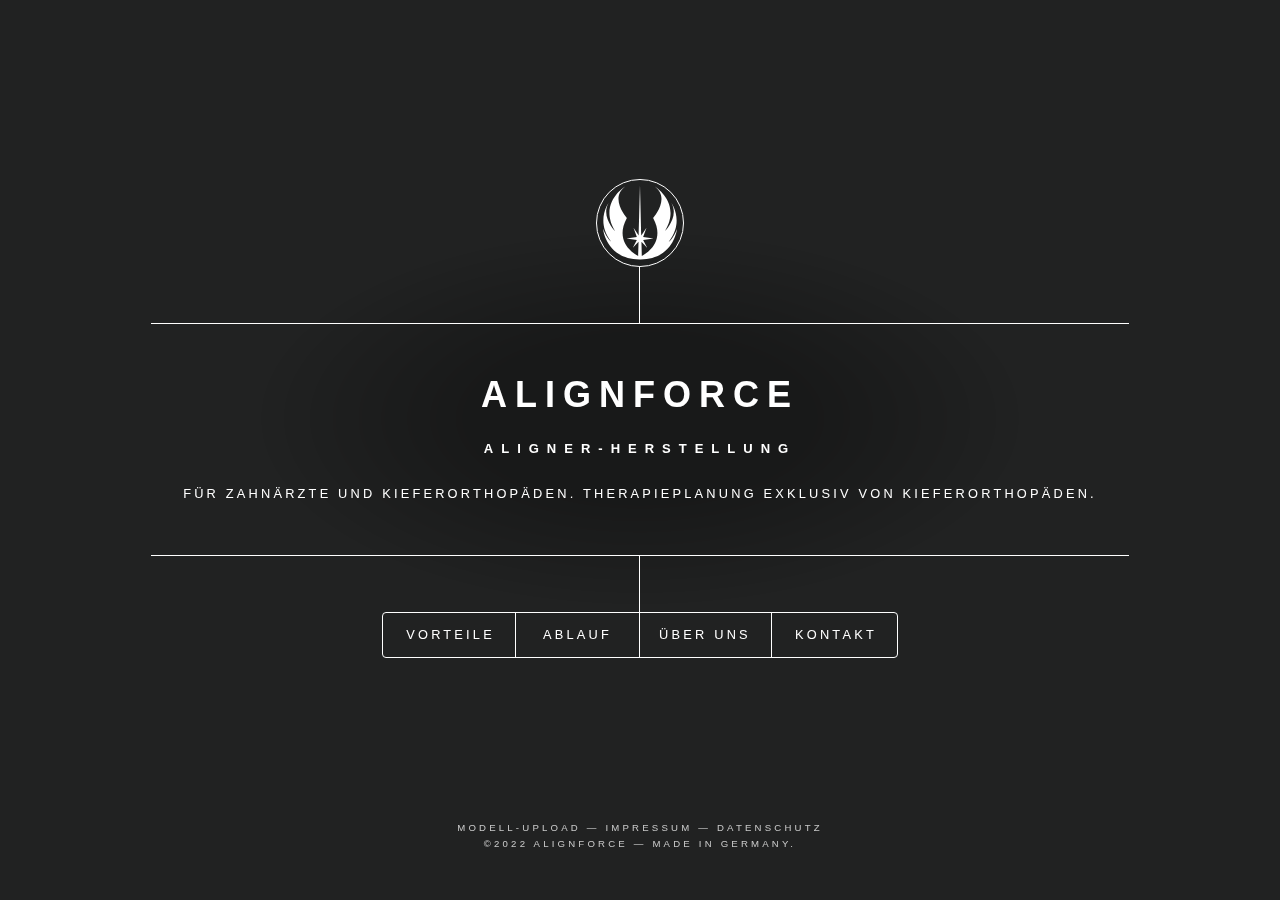
<file: index min.html>
<!DOCTYPE HTML><html lang="de"><head><meta name="viewport" content="width=device-width, initial-scale=1, user-scalable=no"/><link href="https://alignforce.de" rel="canonical"/><meta charset="utf-8"><title>AlignForce | Aligner-Herstellung für Zahnärzte und Kieferorthopäden</title><meta name="description" content="AlignForce - Aligner-Herstellung für Zahnärzte und Kieferorthopäden. Therapieplanung exklusiv von Kieferorthopäden. Qualität aus Deutschland."><meta name="image" content="https://alignforce.de/favicon.ico"><meta itemprop="name" content="AlignForce | Aligner-Herstellung für Zahnärzte und Kieferorthopäden"><meta itemprop="description" content="AlignForce - Aligner-Herstellung für Zahnärzte und Kieferorthopäden. Therapieplanung exklusiv von Kieferorthopäden. Qualität aus Deutschland."><meta itemprop="image" content="https://alignforce.de/favicon.ico"><meta name="twitter:card" content="summary"><meta name="twitter:title" content="AlignForce | Aligner-Herstellung für Zahnärzte und Kieferorthopäden"><meta name="twitter:description" content="AlignForce - Aligner-Herstellung für Zahnärzte und Kieferorthopäden. Therapieplanung exklusiv von Kieferorthopäden. Qualität aus Deutschland."><meta name="twitter:image:src" content="https://alignforce.de/favicon.ico"><meta name="og:title" content="AlignForce | Aligner-Herstellung für Zahnärzte und Kieferorthopäden"><meta name="og:description" content="AlignForce - Aligner-Herstellung für Zahnärzte und Kieferorthopäden. Therapieplanung exklusiv von Kieferorthopäden. Qualität aus Deutschland."><meta name="og:image" content="https://alignforce.de/favicon.ico"><meta name="og:url" content="https://alignforce.de/"><meta name="og:site_name" content="AlignForce | Aligner-Herstellung für Zahnärzte und Kieferorthopäden"><meta name="og:locale" content="de_DE"><meta name="og:type" content="website"><link rel="stylesheet" href="assets/css/main.css" rel="preload" as="style"/><noscript><link rel="stylesheet" href="assets/css/noscript.css"/></noscript><link rel="preload" href="assets/webfonts/6xKydSBYKcSV-LCoeQqfX1RYOo3ik4zwlxdu3cOWxw.woff2" as="font" type="font/woff2"><link rel="preload" href="assets/webfonts/6xKydSBYKcSV-LCoeQqfX1RYOo3i54rwlxdu3cOWxw.woff2" as="font" type="font/woff2"><link rel="preload" as="image" href="images/bg.jpg"><link rel="icon preload" href="favicon.svg" type="image/svg+xml" as="image"><link rel="mask-icon" href="favicon.svg" color="#000"><link rel="apple-touch-icon" sizes="180x180" href="apple-touch-icon.png"><script type="application/ld+json">{"@context": "https://schema.org", "@type": "Corporation", "name": "AlignForce", "url": "https://alignforce.de/", "logo": "https://alignforce.de/favicon.ico"}</script></head><body class="is-preload"><div id="wrapper"><header id="header"><div class="logo"><a href="/" style="border:none!important;" aria-label="AlignForce logo"><svg version="1.1" viewBox="0 0 448 512" xmlns="http://www.w3.org/2000/svg" style="width:86%;"><path d="M398.5 373.6c95.9-122.1 17.2-233.1 17.2-233.1 45.4 85.8-41.4 170.5-41.4 170.5 105-171.5-60.5-271.5-60.5-271.5 96.9 72.7-10.1 190.7-10.1 190.7 85.8 158.4-68.6 230.1-68.6 230.1s-.4-16.9-2.2-85.7c4.3 4.5 34.5 36.2 34.5 36.2l-24.2-47.4 62.6-9.1-62.6-9.1 20.2-55.5-31.4 45.9c-2.2-87.7-7.8-305.1-7.9-306.9v-2.4 1-1 2.4c0 1-5.6 219-7.9 306.9l-31.4-45.9 20.2 55.5-62.6 9.1 62.6 9.1-24.2 47.4 34.5-36.2c-1.8 68.8-2.2 85.7-2.2 85.7s-154.4-71.7-68.6-230.1c0 0-107-118.1-10.1-190.7 0 0-165.5 99.9-60.5 271.5 0 0-86.8-84.8-41.4-170.5 0 0-78.7 111 17.2 233.1 0 0-26.2-16.1-49.4-77.7 0 0 16.9 183.3 222 185.7h4.1c205-2.4 222-185.7 222-185.7-23.6 61.5-49.9 77.7-49.9 77.7z" fill="#fff"/> </svg></a></div><div class="content"><div class="inner"><h1>AlignForce<br><span style="font-size:small;">Aligner-Herstellung</span></h1><p>Für Zahnärzte und Kieferorthopäden. Therapieplanung exklusiv von Kieferorthopäden.</p></div></div><nav><ul><li><a href="#vorteile" title="Vorteile">Vorteile</a></li><li><a href="#ablauf" title="Ablauf">Ablauf</a></li><li><a href="#ueber" title="Über uns">Über uns</a></li><li><a href="#kontakt" title="Kontakt">Kontakt</a></li></ul></nav></header><div id="main"><article id="vorteile"><h2 class="major">Vorteile</h2><p>Qualität aus Deutschland. Mit AlignForce Alignern können Sie eine vollständige kieferorthopädische Behandlung anbieten und genaue Behandlungsergebnisse erzielen, indem Sie Ihren Patienten auf bequeme und angenehme Weise ein gesundes und schönes Lächeln schenken.</p><p>AlignForce Aligner sind nahezu unsichtbare, herausnehmbare kieferorthopädische Apparaturen, die die Zähne auf gründlich vorgeplante Weise bewegen <b>(Align)</b>. Aligner begradigen die Zähne, indem sie sanften Druck <b>(Force)</b> ausüben, der die Zähne in die richtige Position führt. Sie werden in der Regel alle 14 Tage gewechselt, um die nächste Zahnbewegung bis zum Ende der Behandlung zu erreichen.</p></article><article id="ablauf"><h2 class="major">Ablauf</h2><h3>1. MODELLE DER ZAHNPOSITIONEN</h3><p>Zur Herstellung von Alignern werden zunächst plastische Modelle Ihrer Zahnstellung in jeder Behandlungsstufe angefertigt. Diese Modelle stellen geplante Zahnbewegungen dar und werden verwendet, um individuelle Aligner herzustellen, die die Zähne in geplante Positionen führen.</p><h3>2. ALIGNER-HERSTELLUNG</h3><p>AlignForce-Aligner werden aus dem thermoplastischen Polyester PET-G hergestellt, um allergiefreie, nahezu unsichtbare, bequeme und effektive Aligner herzustellen.</p><h3>3. VORBEREITUNG</h3><p>Im AlignForce-Zentrum wird jeder Aligner sorgfältig entlang der Linien Ihres Zahnfleisches geschnitten, um Zahnfleischschwund zu verhindern.</p><h3>4. KOMFORTVERSICHERUNG</h3><p>Aligner werden von Hand poliert, um höchsten Tragekomfort zu gewährleisten.</p><h3>5. VORBEREITUNG FÜR DEN VERSAND</h3><p>In der letzten Produktionsstufe werden Ihre produzierten Aligner gründlich geprüft, verpackt und sind versandbereit.</p></article><article id="ueber"><h2 class="major">Über uns</h2><p>Unsere Mission ist es, Zahnärzten dabei zu helfen, selbst die schwierigsten Fälle mit Alignern so effizient wie möglich zu behandeln.</p><p>Dank unserer wissenschaftlich erprobten Behandlungsprotokolle, der Integration einer Vielzahl von kieferorthopädischen Hilfsmitteln und der Qualitätskontrolle durch Experten für Kieferorthopädie bieten wir ein Aligner-System der neuen Generation, das selbst die schwierigsten kieferorthopädischen Fälle behandeln kann. Dazu gehören auch solche, die bisher nur mit Zahnspangen behandelt werden konnten.</p><p>Um unsere Partnerärzte bei der Aligner-Therapie zu unterstützen, bieten wir qualitativ hochwertige, sofort anwendbare Behandlungspläne, klinische und geschäftliche Beratung und gründliche Schulungen. Mit AlignForce erzielen Sie genaue Behandlungsergebnisse, verbringen weniger Zeit mit der Fallplanung und erleben weniger Komplikationen.</p></article><article id="kontakt"><h2 class="major">Kontakt</h2><p>Telefon: <a href="tel:015906716297" title="01590 6716297">01590 6716297</a><br>Email: <a href="mailto:kontakt@alignforce.de" title="kontakt@alignforce.de">kontakt@alignforce.de</a><p/><form method="post" action="https://formspree.io/f/mdojakre"><div class="fields"><div class="field half"><label for="name">Name</label><input type="text" name="name" id="name" required/></div><div class="field half"><label for="email">Email</label><input type="text" name="email" id="email" required/></div><div class="field"><label for="message">Nachricht</label><textarea name="message" id="message" rows="4" required></textarea></div></div><ul class="actions"><li><input type="submit" value="Senden" class="primary"/></li></ul></form></article><article id="upload"><h2 class="major">Modell-Upload</h2><p>Lade Deine STL Datei im folgenden Formular hoch.</p><form method="post" action="https://formspree.io/f/xoqbjzao"><div class="fields"><div class="field half"><label for="name">Name</label><input type="text" name="name" id="name-up" required/></div><div class="field half"><label for="email">Email</label><input type="text" name="email" id="email-up" required/></div><div class="field"><label for="file">Datei</label><input type="file" id="file" required></textarea></div></div><ul class="actions"><li><input type="submit" value="Senden" class="primary"/></li></ul></form></article><article id="impressum"><h2 class="major">Impressum</h2><p><h3>Angaben gemäß § 5 TMG</h3><p>Christoph Lamprecht<br/>5 Discovery Bay Road<br/>Discovery Bay<br/>Hong Kong</p><h3>Kontakt</h3><p>Telefon: +852 9109 8695<br/>E-Mail: kontakt@alignforce.de</p></p></article><article id="datenschutz"><h2 class="major">Datenschutz&shy;erkl&auml;rung</h2><h3>1. Datenschutz auf einen Blick</3><h3>Allgemeine Hinweise</h3> <p>Die folgenden Hinweise geben einen einfachen &Uuml;berblick dar&uuml;ber, was mit Ihren personenbezogenen Daten passiert, wenn Sie diese Website besuchen. Personenbezogene Daten sind alle Daten, mit denen Sie pers&ouml;nlich identifiziert werden k&ouml;nnen. Ausf&uuml;hrliche Informationen zum Thema Datenschutz entnehmen Sie unserer unter diesem Text aufgef&uuml;hrten Datenschutzerkl&auml;rung.</p><h3>Datenerfassung auf dieser Website</h3> <h4>Wer ist verantwortlich f&uuml;r die Datenerfassung auf dieser Website?</h4> <p>Die Datenverarbeitung auf dieser Website erfolgt durch den Websitebetreiber. Dessen Kontaktdaten k&ouml;nnen Sie dem Abschnitt &bdquo;Hinweis zur Verantwortlichen Stelle&ldquo; in dieser Datenschutzerkl&auml;rung entnehmen.</p><h4>Wie erfassen wir Ihre Daten?</h4> <p>Ihre Daten werden zum einen dadurch erhoben, dass Sie uns diese mitteilen. Hierbei kann es sich z.&nbsp;B. um Daten handeln, die Sie in ein Kontaktformular eingeben.</p><p>Andere Daten werden automatisch oder nach Ihrer Einwilligung beim Besuch der Website durch unsere IT-Systeme erfasst. Das sind vor allem technische Daten (z.&nbsp;B. Internetbrowser, Betriebssystem oder Uhrzeit des Seitenaufrufs). Die Erfassung dieser Daten erfolgt automatisch, sobald Sie diese Website betreten.</p><h4>Wof&uuml;r nutzen wir Ihre Daten?</h4> <p>Ein Teil der Daten wird erhoben, um eine fehlerfreie Bereitstellung der Website zu gew&auml;hrleisten. Andere Daten k&ouml;nnen zur Analyse Ihres Nutzerverhaltens verwendet werden.</p><h4>Welche Rechte haben Sie bez&uuml;glich Ihrer Daten?</h4> <p>Sie haben jederzeit das Recht, unentgeltlich Auskunft &uuml;ber Herkunft, Empf&auml;nger und Zweck Ihrer gespeicherten personenbezogenen Daten zu erhalten. Sie haben au&szlig;erdem ein Recht, die Berichtigung oder L&ouml;schung dieser Daten zu verlangen. Wenn Sie eine Einwilligung zur Datenverarbeitung erteilt haben, k&ouml;nnen Sie diese Einwilligung jederzeit f&uuml;r die Zukunft widerrufen. Au&szlig;erdem haben Sie das Recht, unter bestimmten Umst&auml;nden die Einschr&auml;nkung der Verarbeitung Ihrer personenbezogenen Daten zu verlangen. Des Weiteren steht Ihnen ein Beschwerderecht bei der zust&auml;ndigen Aufsichtsbeh&ouml;rde zu.</p><p>Hierzu sowie zu weiteren Fragen zum Thema Datenschutz k&ouml;nnen Sie sich jederzeit an uns wenden.</p><h3>2. Hosting</h3><h4>Externes Hosting</h4> <p>Diese Website wird bei einem externen Dienstleister gehostet (Hoster). Die personenbezogenen Daten, die auf dieser Website erfasst werden, werden auf den Servern des Hosters gespeichert. Hierbei kann es sich v.&nbsp;a. um IP-Adressen, Kontaktanfragen, Meta- und Kommunikationsdaten, Vertragsdaten, Kontaktdaten, Namen, Websitezugriffe und sonstige Daten, die &uuml;ber eine Website generiert werden, handeln.</p><p>Der Einsatz des Hosters erfolgt zum Zwecke der Vertragserf&uuml;llung gegen&uuml;ber unseren potenziellen und bestehenden Kunden (Art. 6 Abs. 1 lit. b DSGVO) und im Interesse einer sicheren, schnellen und effizienten Bereitstellung unseres Online-Angebots durch einen professionellen Anbieter (Art. 6 Abs. 1 lit. f DSGVO). Sofern eine entsprechende Einwilligung abgefragt wurde, erfolgt die Verarbeitung ausschlie&szlig;lich auf Grundlage von Art. 6 Abs. 1 lit. a DSGVO und &sect; 25 Abs. 1 TTDSG, soweit die Einwilligung die Speicherung von Cookies oder den Zugriff auf Informationen im Endger&auml;t des Nutzers (z.&nbsp;B. Device-Fingerprinting) im Sinne des TTDSG umfasst. Die Einwilligung ist jederzeit widerrufbar.</p><p>Unser Hoster wird Ihre Daten nur insoweit verarbeiten, wie dies zur Erf&uuml;llung seiner Leistungspflichten erforderlich ist und unsere Weisungen in Bezug auf diese Daten befolgen.</p><p>Wir setzen folgenden Hoster ein:</p><p>GitHub, Inc.<br/>88 Colin P Kelly Jr St<br/>San Francisco, CA 94107<br/>United States</p><h3>3. Allgemeine Hinweise und Pflicht&shy;informationen</h3><h4>Datenschutz</h4> <p>Die Betreiber dieser Seiten nehmen den Schutz Ihrer pers&ouml;nlichen Daten sehr ernst. Wir behandeln Ihre personenbezogenen Daten vertraulich und entsprechend den gesetzlichen Datenschutzvorschriften sowie dieser Datenschutzerkl&auml;rung.</p><p>Wenn Sie diese Website benutzen, werden verschiedene personenbezogene Daten erhoben. Personenbezogene Daten sind Daten, mit denen Sie pers&ouml;nlich identifiziert werden k&ouml;nnen. Die vorliegende Datenschutzerkl&auml;rung erl&auml;utert, welche Daten wir erheben und wof&uuml;r wir sie nutzen. Sie erl&auml;utert auch, wie und zu welchem Zweck das geschieht.</p><p>Wir weisen darauf hin, dass die Daten&uuml;bertragung im Internet (z.&nbsp;B. bei der Kommunikation per E-Mail) Sicherheitsl&uuml;cken aufweisen kann. Ein l&uuml;ckenloser Schutz der Daten vor dem Zugriff durch Dritte ist nicht m&ouml;glich.</p><h4>Hinweis zur verantwortlichen Stelle</h4> <p>Die verantwortliche Stelle f&uuml;r die Datenverarbeitung auf dieser Website ist:</p><p>Schnalz<br/>5 Discovery Bay Road<br/>Discovery Bay<br/>Hong Kong</p><p>Telefon: +852 91098695<br/>E-Mail: kontakt@alignforce.de</p><p>Verantwortliche Stelle ist die nat&uuml;rliche oder juristische Person, die allein oder gemeinsam mit anderen &uuml;ber die Zwecke und Mittel der Verarbeitung von personenbezogenen Daten (z.&nbsp;B. Namen, E-Mail-Adressen o. &Auml;.) entscheidet.</p><h4>Speicherdauer</h4> <p>Soweit innerhalb dieser Datenschutzerkl&auml;rung keine speziellere Speicherdauer genannt wurde, verbleiben Ihre personenbezogenen Daten bei uns, bis der Zweck f&uuml;r die Datenverarbeitung entf&auml;llt. Wenn Sie ein berechtigtes L&ouml;schersuchen geltend machen oder eine Einwilligung zur Datenverarbeitung widerrufen, werden Ihre Daten gel&ouml;scht, sofern wir keine anderen rechtlich zul&auml;ssigen Gr&uuml;nde f&uuml;r die Speicherung Ihrer personenbezogenen Daten haben (z.&nbsp;B. steuer- oder handelsrechtliche Aufbewahrungsfristen); im letztgenannten Fall erfolgt die L&ouml;schung nach Fortfall dieser Gr&uuml;nde.</p><h4>Allgemeine Hinweise zu den Rechtsgrundlagen der Datenverarbeitung auf dieser Website</h4> <p>Sofern Sie in die Datenverarbeitung eingewilligt haben, verarbeiten wir Ihre personenbezogenen Daten auf Grundlage von Art. 6 Abs. 1 lit. a DSGVO bzw. Art. 9 Abs. 2 lit. a DSGVO, sofern besondere Datenkategorien nach Art. 9 Abs. 1 DSGVO verarbeitet werden. Im Falle einer ausdr&uuml;cklichen Einwilligung in die &Uuml;bertragung personenbezogener Daten in Drittstaaten erfolgt die Datenverarbeitung au&szlig;erdem auf Grundlage von Art. 49 Abs. 1 lit. a DSGVO. Sofern Sie in die Speicherung von Cookies oder in den Zugriff auf Informationen in Ihr Endger&auml;t (z.&nbsp;B. via Device-Fingerprinting) eingewilligt haben, erfolgt die Datenverarbeitung zus&auml;tzlich auf Grundlage von &sect; 25 Abs. 1 TTDSG. Die Einwilligung ist jederzeit widerrufbar. Sind Ihre Daten zur Vertragserf&uuml;llung oder zur Durchf&uuml;hrung vorvertraglicher Ma&szlig;nahmen erforderlich, verarbeiten wir Ihre Daten auf Grundlage des Art. 6 Abs. 1 lit. b DSGVO. Des Weiteren verarbeiten wir Ihre Daten, sofern diese zur Erf&uuml;llung einer rechtlichen Verpflichtung erforderlich sind auf Grundlage von Art. 6 Abs. 1 lit. c DSGVO. Die Datenverarbeitung kann ferner auf Grundlage unseres berechtigten Interesses nach Art. 6 Abs. 1 lit. f DSGVO erfolgen. &Uuml;ber die jeweils im Einzelfall einschl&auml;gigen Rechtsgrundlagen wird in den folgenden Abs&auml;tzen dieser Datenschutzerkl&auml;rung informiert.</p><h4>Hinweis zur Datenweitergabe in die USA und sonstige Drittstaaten</h4> <p>Wir verwenden unter anderem Tools von Unternehmen mit Sitz in den USA oder sonstigen datenschutzrechtlich nicht sicheren Drittstaaten. Wenn diese Tools aktiv sind, k&ouml;nnen Ihre personenbezogene Daten in diese Drittstaaten &uuml;bertragen und dort verarbeitet werden. Wir weisen darauf hin, dass in diesen L&auml;ndern kein mit der EU vergleichbares Datenschutzniveau garantiert werden kann. Beispielsweise sind US-Unternehmen dazu verpflichtet, personenbezogene Daten an Sicherheitsbeh&ouml;rden herauszugeben, ohne dass Sie als Betroffener hiergegen gerichtlich vorgehen k&ouml;nnten. Es kann daher nicht ausgeschlossen werden, dass US-Beh&ouml;rden (z.&nbsp;B. Geheimdienste) Ihre auf US-Servern befindlichen Daten zu &Uuml;berwachungszwecken verarbeiten, auswerten und dauerhaft speichern. Wir haben auf diese Verarbeitungst&auml;tigkeiten keinen Einfluss.</p><h4>Widerruf Ihrer Einwilligung zur Datenverarbeitung</h4> <p>Viele Datenverarbeitungsvorg&auml;nge sind nur mit Ihrer ausdr&uuml;cklichen Einwilligung m&ouml;glich. Sie k&ouml;nnen eine bereits erteilte Einwilligung jederzeit widerrufen. Die Rechtm&auml;&szlig;igkeit der bis zum Widerruf erfolgten Datenverarbeitung bleibt vom Widerruf unber&uuml;hrt.</p><h4>Widerspruchsrecht gegen die Datenerhebung in besonderen F&auml;llen sowie gegen Direktwerbung (Art. 21 DSGVO)</h4> <p>WENN DIE DATENVERARBEITUNG AUF GRUNDLAGE VON ART. 6 ABS. 1 LIT. E ODER F DSGVO ERFOLGT, HABEN SIE JEDERZEIT DAS RECHT, AUS GR&Uuml;NDEN, DIE SICH AUS IHRER BESONDEREN SITUATION ERGEBEN, GEGEN DIE VERARBEITUNG IHRER PERSONENBEZOGENEN DATEN WIDERSPRUCH EINZULEGEN; DIES GILT AUCH F&Uuml;R EIN AUF DIESE BESTIMMUNGEN GEST&Uuml;TZTES PROFILING. DIE JEWEILIGE RECHTSGRUNDLAGE, AUF DENEN EINE VERARBEITUNG BERUHT, ENTNEHMEN SIE DIESER DATENSCHUTZERKL&Auml;RUNG. WENN SIE WIDERSPRUCH EINLEGEN, WERDEN WIR IHRE BETROFFENEN PERSONENBEZOGENEN DATEN NICHT MEHR VERARBEITEN, ES SEI DENN, WIR K&Ouml;NNEN ZWINGENDE SCHUTZW&Uuml;RDIGE GR&Uuml;NDE F&Uuml;R DIE VERARBEITUNG NACHWEISEN, DIE IHRE INTERESSEN, RECHTE UND FREIHEITEN &Uuml;BERWIEGEN ODER DIE VERARBEITUNG DIENT DER GELTENDMACHUNG, AUS&Uuml;BUNG ODER VERTEIDIGUNG VON RECHTSANSPR&Uuml;CHEN (WIDERSPRUCH NACH ART. 21 ABS. 1 DSGVO).</p><p>WERDEN IHRE PERSONENBEZOGENEN DATEN VERARBEITET, UM DIREKTWERBUNG ZU BETREIBEN, SO HABEN SIE DAS RECHT, JEDERZEIT WIDERSPRUCH GEGEN DIE VERARBEITUNG SIE BETREFFENDER PERSONENBEZOGENER DATEN ZUM ZWECKE DERARTIGER WERBUNG EINZULEGEN; DIES GILT AUCH F&Uuml;R DAS PROFILING, SOWEIT ES MIT SOLCHER DIREKTWERBUNG IN VERBINDUNG STEHT. WENN SIE WIDERSPRECHEN, WERDEN IHRE PERSONENBEZOGENEN DATEN ANSCHLIESSEND NICHT MEHR ZUM ZWECKE DER DIREKTWERBUNG VERWENDET (WIDERSPRUCH NACH ART. 21 ABS. 2 DSGVO).</p><h4>Beschwerde&shy;recht bei der zust&auml;ndigen Aufsichts&shy;beh&ouml;rde</h4> <p>Im Falle von Verst&ouml;&szlig;en gegen die DSGVO steht den Betroffenen ein Beschwerderecht bei einer Aufsichtsbeh&ouml;rde, insbesondere in dem Mitgliedstaat ihres gew&ouml;hnlichen Aufenthalts, ihres Arbeitsplatzes oder des Orts des mutma&szlig;lichen Versto&szlig;es zu. Das Beschwerderecht besteht unbeschadet anderweitiger verwaltungsrechtlicher oder gerichtlicher Rechtsbehelfe.</p><h4>Recht auf Daten&shy;&uuml;bertrag&shy;barkeit</h4> <p>Sie haben das Recht, Daten, die wir auf Grundlage Ihrer Einwilligung oder in Erf&uuml;llung eines Vertrags automatisiert verarbeiten, an sich oder an einen Dritten in einem g&auml;ngigen, maschinenlesbaren Format aush&auml;ndigen zu lassen. Sofern Sie die direkte &Uuml;bertragung der Daten an einen anderen Verantwortlichen verlangen, erfolgt dies nur, soweit es technisch machbar ist.</p><h4>Auskunft, L&ouml;schung und Berichtigung</h4> <p>Sie haben im Rahmen der geltenden gesetzlichen Bestimmungen jederzeit das Recht auf unentgeltliche Auskunft &uuml;ber Ihre gespeicherten personenbezogenen Daten, deren Herkunft und Empf&auml;nger und den Zweck der Datenverarbeitung und ggf. ein Recht auf Berichtigung oder L&ouml;schung dieser Daten. Hierzu sowie zu weiteren Fragen zum Thema personenbezogene Daten k&ouml;nnen Sie sich jederzeit an uns wenden.</p><h4>Recht auf Einschr&auml;nkung der Verarbeitung</h4> <p>Sie haben das Recht, die Einschr&auml;nkung der Verarbeitung Ihrer personenbezogenen Daten zu verlangen. Hierzu k&ouml;nnen Sie sich jederzeit an uns wenden. Das Recht auf Einschr&auml;nkung der Verarbeitung besteht in folgenden F&auml;llen:</p><ul> <li>Wenn Sie die Richtigkeit Ihrer bei uns gespeicherten personenbezogenen Daten bestreiten, ben&ouml;tigen wir in der Regel Zeit, um dies zu &uuml;berpr&uuml;fen. F&uuml;r die Dauer der Pr&uuml;fung haben Sie das Recht, die Einschr&auml;nkung der Verarbeitung Ihrer personenbezogenen Daten zu verlangen.</li><li>Wenn die Verarbeitung Ihrer personenbezogenen Daten unrechtm&auml;&szlig;ig geschah/geschieht, k&ouml;nnen Sie statt der L&ouml;schung die Einschr&auml;nkung der Datenverarbeitung verlangen.</li><li>Wenn wir Ihre personenbezogenen Daten nicht mehr ben&ouml;tigen, Sie sie jedoch zur Aus&uuml;bung, Verteidigung oder Geltendmachung von Rechtsanspr&uuml;chen ben&ouml;tigen, haben Sie das Recht, statt der L&ouml;schung die Einschr&auml;nkung der Verarbeitung Ihrer personenbezogenen Daten zu verlangen.</li><li>Wenn Sie einen Widerspruch nach Art. 21 Abs. 1 DSGVO eingelegt haben, muss eine Abw&auml;gung zwischen Ihren und unseren Interessen vorgenommen werden. Solange noch nicht feststeht, wessen Interessen &uuml;berwiegen, haben Sie das Recht, die Einschr&auml;nkung der Verarbeitung Ihrer personenbezogenen Daten zu verlangen.</li></ul> <p>Wenn Sie die Verarbeitung Ihrer personenbezogenen Daten eingeschr&auml;nkt haben, d&uuml;rfen diese Daten &ndash; von ihrer Speicherung abgesehen &ndash; nur mit Ihrer Einwilligung oder zur Geltendmachung, Aus&uuml;bung oder Verteidigung von Rechtsanspr&uuml;chen oder zum Schutz der Rechte einer anderen nat&uuml;rlichen oder juristischen Person oder aus Gr&uuml;nden eines wichtigen &ouml;ffentlichen Interesses der Europ&auml;ischen Union oder eines Mitgliedstaats verarbeitet werden.</p><h4>SSL- bzw. TLS-Verschl&uuml;sselung</h4> <p>Diese Seite nutzt aus Sicherheitsgr&uuml;nden und zum Schutz der &Uuml;bertragung vertraulicher Inhalte, wie zum Beispiel Bestellungen oder Anfragen, die Sie an uns als Seitenbetreiber senden, eine SSL- bzw. TLS-Verschl&uuml;sselung. Eine verschl&uuml;sselte Verbindung erkennen Sie daran, dass die Adresszeile des Browsers von &bdquo;http://&ldquo; auf &bdquo;https://&ldquo; wechselt und an dem Schloss-Symbol in Ihrer Browserzeile.</p><p>Wenn die SSL- bzw. TLS-Verschl&uuml;sselung aktiviert ist, k&ouml;nnen die Daten, die Sie an uns &uuml;bermitteln, nicht von Dritten mitgelesen werden.</p><h3>4. Datenerfassung auf dieser Website</h3><h4>Server-Log-Dateien</h4> <p>Der Provider der Seiten erhebt und speichert automatisch Informationen in so genannten Server-Log-Dateien, die Ihr Browser automatisch an uns &uuml;bermittelt. Dies sind:</p><ul> <li>Browsertyp und Browserversion</li><li>verwendetes Betriebssystem</li><li>Referrer URL</li><li>Hostname des zugreifenden Rechners</li><li>Uhrzeit der Serveranfrage</li><li>IP-Adresse</li></ul> <p>Eine Zusammenf&uuml;hrung dieser Daten mit anderen Datenquellen wird nicht vorgenommen.</p><p>Die Erfassung dieser Daten erfolgt auf Grundlage von Art. 6 Abs. 1 lit. f DSGVO. Der Websitebetreiber hat ein berechtigtes Interesse an der technisch fehlerfreien Darstellung und der Optimierung seiner Website &ndash; hierzu m&uuml;ssen die Server-Log-Files erfasst werden.</p><h4>Kontaktformular</h4> <p>Wenn Sie uns per Kontaktformular Anfragen zukommen lassen, werden Ihre Angaben aus dem Anfrageformular inklusive der von Ihnen dort angegebenen Kontaktdaten zwecks Bearbeitung der Anfrage und f&uuml;r den Fall von Anschlussfragen bei uns gespeichert. Diese Daten geben wir nicht ohne Ihre Einwilligung weiter.</p><p>Die Verarbeitung dieser Daten erfolgt auf Grundlage von Art. 6 Abs. 1 lit. b DSGVO, sofern Ihre Anfrage mit der Erf&uuml;llung eines Vertrags zusammenh&auml;ngt oder zur Durchf&uuml;hrung vorvertraglicher Ma&szlig;nahmen erforderlich ist. In allen &uuml;brigen F&auml;llen beruht die Verarbeitung auf unserem berechtigten Interesse an der effektiven Bearbeitung der an uns gerichteten Anfragen (Art. 6 Abs. 1 lit. f DSGVO) oder auf Ihrer Einwilligung (Art. 6 Abs. 1 lit. a DSGVO) sofern diese abgefragt wurde; die Einwilligung ist jederzeit widerrufbar.</p><p>Die von Ihnen im Kontaktformular eingegebenen Daten verbleiben bei uns, bis Sie uns zur L&ouml;schung auffordern, Ihre Einwilligung zur Speicherung widerrufen oder der Zweck f&uuml;r die Datenspeicherung entf&auml;llt (z.&nbsp;B. nach abgeschlossener Bearbeitung Ihrer Anfrage). Zwingende gesetzliche Bestimmungen &ndash; insbesondere Aufbewahrungsfristen &ndash; bleiben unber&uuml;hrt.</p><h4>Anfrage per E-Mail, Telefon oder Telefax</h4> <p>Wenn Sie uns per E-Mail, Telefon oder Telefax kontaktieren, wird Ihre Anfrage inklusive aller daraus hervorgehenden personenbezogenen Daten (Name, Anfrage) zum Zwecke der Bearbeitung Ihres Anliegens bei uns gespeichert und verarbeitet. Diese Daten geben wir nicht ohne Ihre Einwilligung weiter.</p><p>Die Verarbeitung dieser Daten erfolgt auf Grundlage von Art. 6 Abs. 1 lit. b DSGVO, sofern Ihre Anfrage mit der Erf&uuml;llung eines Vertrags zusammenh&auml;ngt oder zur Durchf&uuml;hrung vorvertraglicher Ma&szlig;nahmen erforderlich ist. In allen &uuml;brigen F&auml;llen beruht die Verarbeitung auf unserem berechtigten Interesse an der effektiven Bearbeitung der an uns gerichteten Anfragen (Art. 6 Abs. 1 lit. f DSGVO) oder auf Ihrer Einwilligung (Art. 6 Abs. 1 lit. a DSGVO) sofern diese abgefragt wurde; die Einwilligung ist jederzeit widerrufbar.</p><p>Die von Ihnen an uns per Kontaktanfragen &uuml;bersandten Daten verbleiben bei uns, bis Sie uns zur L&ouml;schung auffordern, Ihre Einwilligung zur Speicherung widerrufen oder der Zweck f&uuml;r die Datenspeicherung entf&auml;llt (z.&nbsp;B. nach abgeschlossener Bearbeitung Ihres Anliegens). Zwingende gesetzliche Bestimmungen &ndash; insbesondere gesetzliche Aufbewahrungsfristen &ndash; bleiben unber&uuml;hrt.</p></article></div><footer id="footer"><p class="copyright"><a href="#upload" style="border:none!important;" title="Upload">Modell-Upload</a> — <a class="h3" href="#impressum" style="border:none!important;" title="Impressum"> Impressum</a> — <a class="h3" href="#datenschutz" style="border:none!important;" title="Datenschutz">Datenschutz</a></p><p class="copyright">&copy;2022 AlignForce — Made in Germany.</p></footer></div><div id="bg"></div><script rel="preload" as="script" src="assets/js/jquery.min.js"></script><!-- <script src="assets/js/browser.min.js"></script<script src="assets/js/breakpoints.min.js"></script> <scrip src="assets/js/util.js"></script>--><script rel="preload" as="script" src="assets/js/main.js"></script> </body></html>
</file>
<file: assets/css/css.css>
/* latin */
@font-face {
  font-family: 'Source Sans Pro';
  font-style: normal;
  font-weight: 300;
  font-display: swap;
  src: url(https://alignforce.de/assets/fonts/font-300.woff2) format('woff2');
  unicode-range: U+0000-00FF, U+0131, U+0152-0153, U+02BB-02BC, U+02C6, U+02DA, U+02DC, U+0300-0301, U+0303-0304, U+0308-0309, U+0323, U+0329, U+2000-206F, U+2074, U+20AC, U+2122, U+2191, U+2193, U+2212, U+2215, U+FEFF, U+FFFD;
}

/* latin */
@font-face {
  font-family: 'Source Sans Pro';
  font-style: normal;
  font-weight: 600;
  font-display: swap;
  src: url(https://alignforce.de/assets/fonts/font-600.woff2) format('woff2');
  unicode-range: U+0000-00FF, U+0131, U+0152-0153, U+02BB-02BC, U+02C6, U+02DA, U+02DC, U+0300-0301, U+0303-0304, U+0308-0309, U+0323, U+0329, U+2000-206F, U+2074, U+20AC, U+2122, U+2191, U+2193, U+2212, U+2215, U+FEFF, U+FFFD;
}
</file>
<file: assets/css/main.css>
article,
aside,
details,
figcaption,
figure,
footer,
header,
hgroup,
menu,
nav,
pre code,
section {
    display: block
}

body,
select option {
    background: #1b1f22
}

.icon:before,
input[type=checkbox]+label:before,
input[type=radio]+label:before {
    -moz-osx-font-smoothing: grayscale;
    -webkit-font-smoothing: antialiased;
    font-style: normal;
    font-variant: normal;
    text-rendering: auto;
    text-transform: none !important;
    font-family: 'Font Awesome 5 Free';
    display: inline-block
}

ul.actions,
ul.icons {
    cursor: default
}

.table-wrapper,
pre {
    -webkit-overflow-scrolling: touch
}

.align-left,
table th {
    text-align: left
}

#bg:after,
#bg:before,
.image:before {
    content: '';
    position: absolute;
    left: 0
}

#bg:after,
select {
    background-repeat: no-repeat
}

#header nav ul,
ul.actions,
ul.alt,
ul.icons {
    list-style: none;
    padding-left: 0
}

#header nav ul,
ul.actions,
ul.actions.special li:first-child,
ul.alt,
ul.icons {
    padding-left: 0
}

#header nav.use-middle:after,
.image:before {
    height: 100%;
    top: 0
}

#footer,
#header,
#main,
#main article {
    max-width: 100%
}

a,
abbr,
acronym,
address,
applet,
article,
aside,
audio,
b,
big,
blockquote,
body,
canvas,
caption,
center,
cite,
code,
dd,
del,
details,
dfn,
div,
dl,
dt,
em,
embed,
fieldset,
figcaption,
figure,
footer,
form,
h1,
h2,
h3,
h4,
h5,
h6,
header,
hgroup,
html,
i,
iframe,
img,
ins,
kbd,
label,
legend,
li,
mark,
menu,
nav,
object,
ol,
output,
p,
pre,
q,
ruby,
s,
samp,
section,
small,
span,
strike,
strong,
sub,
summary,
sup,
table,
tbody,
td,
tfoot,
th,
thead,
time,
tr,
tt,
u,
ul,
var,
video {
    margin: 0;
    padding: 0;
    border: 0;
    font-size: 100%;
    font: inherit;
    vertical-align: baseline
}

blockquote,
dl,
form,
p,
pre,
table {
    margin: 0 0 2rem
}

blockquote,
em,
i {
    font-style: italic
}

h1,
h2,
h3,
h4,
h5,
h6,
label {
    line-height: 1.5;
    margin: 0 0 1rem;
    color: #fff
}

blockquote,
q {
    quotes: none
}

blockquote:after,
blockquote:before,
q:after,
q:before {
    content: '';
    content: none
}

table {
    border-collapse: collapse;
    border-spacing: 0;
    width: 100%
}

body {
    -webkit-text-size-adjust: none
}

mark {
    background-color: transparent;
    color: inherit
}

input::-moz-focus-inner {
    border: 0;
    padding: 0
}

input,
select,
textarea {
    -moz-appearance: none;
    -webkit-appearance: none;
    -ms-appearance: none;
    appearance: none
}

@-ms-viewport {
    width: device-width
}

html {
    box-sizing: border-box;
    font-size: 16pt
}

*,
:after,
:before {
    box-sizing: inherit
}

body.is-preload *,
body.is-preload :after,
body.is-preload :before {
    -moz-animation: none !important;
    -webkit-animation: none !important;
    -ms-animation: none !important;
    animation: none !important;
    -moz-transition: none !important;
    -webkit-transition: none !important;
    -ms-transition: none !important;
    transition: none !important
}

@media screen and (max-width:1680px) {
    html {
        font-size: 12pt
    }
}

@media screen and (max-width:736px) {
    html {
        font-size: 12pt
    }
}

@media screen and (max-width:360px) {
    html {
        font-size: 12pt
    }
}

body,
input,
select,
textarea {
    color: #fff;
    font-family: "Source Sans Pro", sans-serif;
    font-weight: 300;
    font-size: 1rem;
    line-height: 1.65
}

a,
h1 a,
h2 a,
h3 a,
h4 a,
h5 a,
h6 a {
    color: inherit;
    text-decoration: none
}

b,
dl dt,
strong,
table th {
    font-weight: 600
}

a {
    -moz-transition: color .2s ease-in-out, background-color .2s ease-in-out, border-bottom-color .2s ease-in-out;
    -webkit-transition: color .2s ease-in-out, background-color .2s ease-in-out, border-bottom-color .2s ease-in-out;
    -ms-transition: color .2s ease-in-out, background-color .2s ease-in-out, border-bottom-color .2s ease-in-out;
    transition: color .2s ease-in-out, background-color .2s ease-in-out, border-bottom-color .2s ease-in-out;
    border-bottom: 1px dotted rgba(255, 255, 255, .5)
}

a:hover {
    border-bottom-color: transparent
}

b,
strong {
    color: #fff
}

h1,
h2,
h3,
h4,
h5,
h6 {
    font-weight: 600;
    text-transform: uppercase;
    letter-spacing: .2rem
}

h1,
h2 {
    letter-spacing: .5rem
}

h1.major,
h2.major,
h3.major,
h4.major,
h5.major,
h6.major {
    border-bottom: 1px solid #fff;
    width: -moz-max-content;
    width: -webkit-max-content;
    width: -ms-max-content;
    width: max-content;
    padding-bottom: .5rem;
    margin: 0 0 2rem
}

#header .content .inner>:last-child,
#header nav ul,
.box>:last-child,
.box>:last-child>:last-child,
.box>:last-child>:last-child>:last-child,
form>:last-child {
    margin-bottom: 0
}

h1 {
    font-size: 2.25rem;
    line-height: 1.3
}

h2 {
    font-size: 1.5rem;
    line-height: 1.4
}

#footer .copyright,
#header .content p,
#header nav ul li a,
label {
    letter-spacing: .2rem;
    text-transform: uppercase
}

h3 {
    font-size: 1rem
}

h4 {
    font-size: .8rem
}

h5 {
    font-size: .7rem
}

h6 {
    font-size: .6rem
}

sub,
sup {
    font-size: .8rem;
    position: relative
}

sub {
    top: .5rem
}

sup {
    top: -.5rem
}

code,
pre {
    font-family: "Courier New", monospace;
    font-size: .9rem
}

blockquote {
    border-left: 4px solid #fff;
    padding: .5rem 0 .5rem 2rem
}

code {
    background: rgba(255, 255, 255, .075);
    border-radius: 4px;
    margin: 0 .25rem;
    padding: .25rem .65rem
}

pre code {
    line-height: 1.75;
    padding: 1rem 1.5rem;
    overflow-x: auto
}

hr {
    border: 0;
    border-bottom: 1px solid #fff;
    margin: 2.75rem 0
}

.align-center {
    text-align: center
}

.align-right {
    text-align: right
}

.image.fit,
ol,
ul {
    margin: 0 0 2rem
}

form>.fields {
    display: -moz-flex;
    display: -webkit-flex;
    display: -ms-flex;
    display: flex;
    -moz-flex-wrap: wrap;
    -webkit-flex-wrap: wrap;
    -ms-flex-wrap: wrap;
    flex-wrap: wrap;
    width: calc(100% + 3rem);
    margin: -1.5rem 0 2rem -1.5rem
}

form>.fields>.field {
    -moz-flex-grow: 0;
    -webkit-flex-grow: 0;
    -ms-flex-grow: 0;
    flex-grow: 0;
    -moz-flex-shrink: 0;
    -webkit-flex-shrink: 0;
    -ms-flex-shrink: 0;
    flex-shrink: 0;
    padding: 1.5rem 0 0 1.5rem;
    width: calc(100% - 1.5rem)
}

form>.fields>.field.half {
    width: calc(50% - .75rem)
}

form>.fields>.field.third {
    width: calc(100%/3 - .5rem)
}

form>.fields>.field.quarter {
    width: calc(25% - .375rem)
}

label {
    display: block;
    font-size: .8rem;
    font-weight: 300
}

input[type=email],
input[type=password],
input[type=tel],
input[type=text],
select,
textarea {
    -moz-appearance: none;
    -webkit-appearance: none;
    -ms-appearance: none;
    appearance: none;
    -moz-transition: border-color .2s ease-in-out, box-shadow .2s ease-in-out, background-color .2s ease-in-out;
    -webkit-transition: border-color .2s ease-in-out, box-shadow .2s ease-in-out, background-color .2s ease-in-out;
    -ms-transition: border-color .2s ease-in-out, box-shadow .2s ease-in-out, background-color .2s ease-in-out;
    transition: border-color .2s ease-in-out, box-shadow .2s ease-in-out, background-color .2s ease-in-out;
    background-color: transparent;
    border-radius: 4px;
    border: 1px solid #fff;
    color: inherit;
    display: block;
    outline: 0;
    padding: 0 1rem;
    text-decoration: none;
    width: 100%
}

input[type=email]:invalid,
input[type=password]:invalid,
input[type=tel]:invalid,
input[type=text]:invalid,
select:invalid,
textarea:invalid {
    box-shadow: none
}

input[type=checkbox]:focus+label:before,
input[type=email]:focus,
input[type=password]:focus,
input[type=radio]:focus+label:before,
input[type=tel]:focus,
input[type=text]:focus,
select:focus,
textarea:focus {
    background: rgba(255, 255, 255, .075);
    border-color: #fff;
    box-shadow: 0 0 0 1px #fff
}

select {
    background-image: url("data:image/svg+xml;charset=utf8,%3Csvg xmlns='http://www.w3.org/2000/svg' width='40' height='40' preserveAspectRatio='none' viewBox='0 0 40 40'%3E%3Cpath d='M9.4,12.3l10.4,10.4l10.4-10.4c0.2-0.2,0.5-0.4,0.9-0.4c0.3,0,0.6,0.1,0.9,0.4l3.3,3.3c0.2,0.2,0.4,0.5,0.4,0.9 c0,0.4-0.1,0.6-0.4,0.9L20.7,31.9c-0.2,0.2-0.5,0.4-0.9,0.4c-0.3,0-0.6-0.1-0.9-0.4L4.3,17.3c-0.2-0.2-0.4-0.5-0.4-0.9 c0-0.4,0.1-0.6,0.4-0.9l3.3-3.3c0.2-0.2,0.5-0.4,0.9-0.4S9.1,12.1,9.4,12.3z' fill='%23ffffff' /%3E%3C/svg%3E");
    background-size: 1.25rem;
    background-position: calc(100% - 1rem) center;
    padding-right: 2.75rem;
    text-overflow: ellipsis
}

select option {
    color: #fff
}

select:focus::-ms-value {
    background-color: transparent
}

select::-ms-expand {
    display: none
}

input[type=email],
input[type=password],
input[type=text],
select {
    height: 2.75rem
}

textarea {
    padding: .75rem 1rem
}

input[type=checkbox],
input[type=radio] {
    -moz-appearance: none;
    -webkit-appearance: none;
    -ms-appearance: none;
    appearance: none;
    display: block;
    float: left;
    margin-right: -2rem;
    opacity: 0;
    width: 1rem;
    z-index: -1
}

input[type=checkbox]+label,
input[type=radio]+label {
    text-decoration: none;
    -moz-user-select: none;
    -webkit-user-select: none;
    -ms-user-select: none;
    user-select: none;
    color: #fff;
    cursor: pointer;
    display: inline-block;
    font-size: .8rem;
    font-weight: 300;
    margin: 0 0 .5rem;
    padding-left: 2.65rem;
    padding-right: .75rem;
    position: relative
}

input[type=checkbox]+label:before,
input[type=radio]+label:before {
    font-weight: 900;
    -moz-transition: border-color .2s ease-in-out, box-shadow .2s ease-in-out, background-color .2s ease-in-out;
    -webkit-transition: border-color .2s ease-in-out, box-shadow .2s ease-in-out, background-color .2s ease-in-out;
    -ms-transition: border-color .2s ease-in-out, box-shadow .2s ease-in-out, background-color .2s ease-in-out;
    transition: border-color .2s ease-in-out, box-shadow .2s ease-in-out, background-color .2s ease-in-out;
    border: 1px solid #fff;
    content: '';
    height: 1.65rem;
    left: 0;
    line-height: 1.65rem;
    position: absolute;
    text-align: center;
    top: -.15rem;
    width: 1.65rem
}

.box,
.image,
input[type=checkbox]+label:before {
    border-radius: 4px
}

input[type=checkbox]:checked+label:before,
input[type=radio]:checked+label:before {
    background: #fff !important;
    border-color: #fff !important;
    color: #1b1f22;
    content: '\f00c'
}

input[type=radio]+label:before {
    border-radius: 100%
}

::-webkit-input-placeholder {
    color: rgba(255, 255, 255, .5) !important;
    opacity: 1
}

:-moz-placeholder {
    color: rgba(255, 255, 255, .5) !important;
    opacity: 1
}

::-moz-placeholder {
    color: rgba(255, 255, 255, .5) !important;
    opacity: 1
}

:-ms-input-placeholder {
    color: rgba(255, 255, 255, .5) !important;
    opacity: 1
}

.formerize-placeholder {
    color: rgba(255, 255, 255, .5) !important;
    opacity: 1
}

.box {
    border: 1px solid #fff;
    margin-bottom: 2rem;
    padding: 1.5em
}

.box.alt {
    border: 0;
    border-radius: 0;
    padding: 0
}

.icon {
    text-decoration: none;
    border-bottom: none;
    position: relative
}

.icon:before {
    line-height: 1;
    font-weight: 400;
    line-height: inherit
}

#header>:first-child:before,
.icon>.label {
    display: none
}

.icon.solid:before {
    font-weight: 900
}

.icon.brands:before {
    font-family: 'Font Awesome 5 Brands'
}

.image {
    border: 0;
    display: inline-block;
    position: relative
}

.image img,
.image:before {
    border-radius: 4px;
    display: block
}

.image:before {
    pointer-events: none;
    background-image: url("../../images/overlay.png");
    background-color: rgba(19, 21, 25, .5);
    opacity: .5;
    width: 100%
}

#header,
#header nav ul,
#main,
#wrapper,
ul.actions {
    display: -moz-flex;
    display: -webkit-flex;
    display: -ms-flex
}

.image.left,
.image.right {
    max-width: 40%
}

.button.fit,
.image.fit img,
.image.left img,
.image.main img,
.image.right img,
button.fit,
input[type=button].fit,
input[type=reset].fit,
input[type=submit].fit,
ul.actions.fit li>*,
ul.actions.fit.stacked {
    width: 100%
}

.image.left {
    float: left;
    padding: 0 1.5em 1em 0;
    top: .25em
}

.image.right {
    float: right;
    padding: 0 0 1em 1.5em;
    top: .25em
}

.image.fit {
    display: block;
    width: 100%
}

.image.main {
    display: block;
    margin: 2.5rem 0;
    width: 100%
}

ol {
    list-style: decimal;
    padding-left: 1.25em
}

ol li {
    padding-left: .25em
}

ul {
    list-style: disc;
    padding-left: 1em
}

ul li {
    padding-left: .5em
}

ul.alt li {
    border-top: 1px solid #fff;
    padding: .5em 0
}

ul.alt li:first-child {
    border-top: 0;
    padding-top: 0
}

dl dt {
    display: block;
    margin: 0 0 1rem
}

dl dd {
    margin-left: 2rem
}

ul.actions {
    display: flex;
    margin-left: -1rem
}

ul.actions li {
    padding: 0 0 0 1rem;
    vertical-align: middle
}

ul.actions.special {
    -moz-justify-content: center;
    -webkit-justify-content: center;
    -ms-justify-content: center;
    justify-content: center;
    width: 100%;
    margin-left: 0
}

ul.actions.stacked {
    -moz-flex-direction: column;
    -webkit-flex-direction: column;
    -ms-flex-direction: column;
    flex-direction: column;
    margin-left: 0
}

ul.actions.stacked li {
    padding: 1.3rem 0 0
}

ul.actions.stacked li:first-child {
    padding-top: 0
}

ul.actions.fit {
    width: calc(100% + 1rem)
}

ul.actions.fit li {
    -moz-flex-grow: 1;
    -webkit-flex-grow: 1;
    -ms-flex-grow: 1;
    flex-grow: 1;
    -moz-flex-shrink: 1;
    -webkit-flex-shrink: 1;
    -ms-flex-shrink: 1;
    flex-shrink: 1;
    width: 100%
}

ul.icons li {
    display: inline-block;
    padding: 0 .75em 0 0
}

ul.icons li:last-child {
    padding-right: 0
}

ul.icons li a {
    border-radius: 100%;
    box-shadow: inset 0 0 0 1px #fff;
    display: inline-block;
    height: 2.25rem;
    line-height: 2.25rem;
    text-align: center;
    width: 2.25rem
}

#header nav ul li a:hover,
#main article .close:hover:before,
.button:hover,
button:hover,
input[type=button]:hover,
input[type=reset]:hover,
input[type=submit]:hover,
table tbody tr:nth-child(odd),
ul.icons li a:hover {
    background-color: rgba(255, 255, 255, .075)
}

#header nav ul li a:active,
#main article .close:active:before,
.button:active,
button:active,
input[type=button]:active,
input[type=reset]:active,
input[type=submit]:active,
ul.icons li a:active {
    background-color: rgba(255, 255, 255, .175)
}

.table-wrapper {
    overflow-x: auto
}

table tbody tr {
    border: 1px solid #fff;
    border-left: 0;
    border-right: 0
}

table td {
    padding: .75em
}

table th {
    color: #fff;
    font-size: .9em;
    padding: 0 .75em .75em
}

table thead {
    border-bottom: 2px solid #fff
}

table tfoot {
    border-top: 2px solid #fff
}

table.alt {
    border-collapse: separate
}

table.alt tbody tr td {
    border: 1px solid #fff;
    border-left-width: 0;
    border-top-width: 0
}

table.alt tbody tr td:first-child {
    border-left-width: 1px
}

table.alt tbody tr:first-child td {
    border-top-width: 1px
}

table.alt thead {
    border-bottom: 0
}

table.alt tfoot {
    border-top: 0
}

.button,
button,
input[type=button],
input[type=reset],
input[type=submit] {
    -moz-appearance: none;
    -webkit-appearance: none;
    -ms-appearance: none;
    appearance: none;
    -moz-transition: background-color .2s ease-in-out, color .2s ease-in-out;
    -webkit-transition: background-color .2s ease-in-out, color .2s ease-in-out;
    -ms-transition: background-color .2s ease-in-out, color .2s ease-in-out;
    transition: background-color .2s ease-in-out, color .2s ease-in-out;
    background-color: transparent;
    border-radius: 4px;
    border: 0;
    box-shadow: inset 0 0 0 1px #fff;
    color: #fff !important;
    cursor: pointer;
    display: inline-block;
    font-size: .8rem;
    font-weight: 300;
    height: 2.75rem;
    letter-spacing: .2rem;
    line-height: 2.75rem;
    outline: 0;
    padding: 0 1.25rem 0 1.35rem;
    text-align: center;
    text-decoration: none;
    text-transform: uppercase;
    white-space: nowrap
}

.button.icon:before,
button.icon:before,
input[type=button].icon:before,
input[type=reset].icon:before,
input[type=submit].icon:before {
    margin-right: .5em
}

.button.small,
button.small,
input[type=button].small,
input[type=reset].small,
input[type=submit].small {
    font-size: .6rem;
    height: 2.0625rem;
    line-height: 2.0625rem
}

.button.primary,
button.primary,
input[type=button].primary,
input[type=reset].primary,
input[type=submit].primary {
    background-color: #fff;
    color: #1b1f22 !important;
    font-weight: 600
}

.button.disabled,
.button:disabled,
button.disabled,
button:disabled,
input[type=button].disabled,
input[type=button]:disabled,
input[type=reset].disabled,
input[type=reset]:disabled,
input[type=submit].disabled,
input[type=submit]:disabled {
    pointer-events: none;
    cursor: default;
    opacity: .25
}

button,
input[type=button],
input[type=reset],
input[type=submit] {
    line-height: calc(2.75rem - 2px)
}

#bg {
    -moz-transform: scale(1);
    -webkit-transform: scale(1);
    -ms-transform: scale(1);
    transform: scale(1);
    -webkit-backface-visibility: hidden;
    position: fixed;
    top: 0;
    left: 0;
    width: 100%;
    height: 100vh;
    z-index: 1
}

#bg:after,
#bg:before {
    display: block;
    top: 0;
    width: 100%;
    height: 100%
}

#bg:before {
    -moz-transition: background-color 2.5s ease-in-out 0.75s;
    -webkit-transition: background-color 2.5s ease-in-out 0.75s;
    -ms-transition: background-color 2.5s ease-in-out 0.75s;
    transition: background-color 2.5s ease-in-out 0.75s;
    background-image: linear-gradient(to top, rgba(35, 35, 35, .8), rgba(35, 35, 35, .8));
    background-size: auto, 256px 256px;
    background-position: center, center;
    background-repeat: no-repeat, repeat;
    z-index: 2
}

#bg:after {
    -moz-transform: scale(1.125);
    -webkit-transform: scale(1.125);
    -ms-transform: scale(1.125);
    transform: scale(1.125);
    -moz-transition: -moz-transform 325ms ease-in-out, -moz-filter 325ms ease-in-out;
    -webkit-transition: -webkit-transform 325ms ease-in-out, -webkit-filter 325ms ease-in-out;
    -ms-transition: -ms-transform 325ms ease-in-out, -ms-filter 325ms ease-in-out;
    transition: transform 325ms ease-in-out, filter 325ms ease-in-out;
    background-image: url(https://alignforce.de/images/bg.svg);

    background-position: center;
    background-size: cover;
    z-index: 1
}

body.is-article-visible #bg:after {
    -moz-transform: scale(1.0825);
    -webkit-transform: scale(1.0825);
    -ms-transform: scale(1.0825);
    transform: scale(1.0825);
    -moz-filter: blur(0.2rem);
    -webkit-filter: blur(0.2rem);
    -ms-filter: blur(0.2rem);
    filter: blur(.2rem)
}

body.is-preload #bg:before {
    background-color: #000
}

#header nav.use-middle:after,
#header>:before {
    display: block;
    left: calc(50% - 1px);
    width: 1px;
    background: #fff;
    content: '';
    position: absolute
}

#wrapper {
    display: flex;
    -moz-flex-direction: column;
    -webkit-flex-direction: column;
    -ms-flex-direction: column;
    flex-direction: column;
    -moz-align-items: center;
    -webkit-align-items: center;
    -ms-align-items: center;
    align-items: center;
    -moz-justify-content: space-between;
    -webkit-justify-content: space-between;
    -ms-justify-content: space-between;
    justify-content: space-between;
    position: relative;
    min-height: 100vh;
    width: 100%;
    padding: 4rem 2rem;
    z-index: 3
}

#wrapper:before {
    content: '';
    display: block
}

@media screen and (max-width:1680px) {
    #wrapper {
        padding: 3rem 2rem
    }
}

#header {
    display: flex;
    -moz-flex-direction: column;
    -webkit-flex-direction: column;
    -ms-flex-direction: column;
    flex-direction: column;
    -moz-align-items: center;
    -webkit-align-items: center;
    -ms-align-items: center;
    align-items: center;
    -moz-transition: -moz-transform 325ms ease-in-out, -moz-filter 325ms ease-in-out, opacity 325ms ease-in-out;
    -webkit-transition: -webkit-transform 325ms ease-in-out, -webkit-filter 325ms ease-in-out, opacity 325ms ease-in-out;
    -ms-transition: -ms-transform 325ms ease-in-out, -ms-filter 325ms ease-in-out, opacity 325ms ease-in-out;
    transition: transform 325ms ease-in-out, filter 325ms ease-in-out, opacity 325ms ease-in-out;
    background-image: -moz-radial-gradient(rgba(0, 0, 0, .25) 25%, rgba(0, 0, 0, 0) 55%);
    background-image: -webkit-radial-gradient(rgba(0, 0, 0, .25) 25%, rgba(0, 0, 0, 0) 55%);
    background-image: -ms-radial-gradient(rgba(0, 0, 0, .25) 25%, rgba(0, 0, 0, 0) 55%);
    background-image: radial-gradient(rgba(0, 0, 0, .25) 25%, rgba(0, 0, 0, 0) 55%);
    text-align: center
}

#header>* {
    -moz-transition: opacity 325ms ease-in-out;
    -webkit-transition: opacity 325ms ease-in-out;
    -ms-transition: opacity 325ms ease-in-out;
    transition: opacity 325ms ease-in-out;
    position: relative;
    margin-top: 3.5rem
}

#header>:before {
    top: calc(-3.5rem - 1px);
    height: calc(3.5rem + 1px)
}

#header>:first-child {
    margin-top: 0
}

#header .logo {
    width: 5.5rem;
    height: 5.5rem;
    line-height: 5.5rem;
    border: 1px solid #fff;
    border-radius: 100%
}

#header .logo .icon:before {
    font-size: 2rem
}

#header .content {
    border-style: solid;
    border-color: #fff;
    border-top-width: 1px;
    border-bottom-width: 1px;
    max-width: 100%
}

#header .content .inner {
    -moz-transition: max-height .75s 0.25s, padding .75s 0.25s, opacity 325ms ease-in-out 0.25s;
    -webkit-transition: max-height .75s 0.25s, padding .75s 0.25s, opacity 325ms ease-in-out 0.25s;
    -ms-transition: max-height .75s 0.25s, padding .75s 0.25s, opacity 325ms ease-in-out 0.25s;
    transition: max-height .75s 0.25s, padding .75s 0.25s, opacity 325ms ease-in-out 0.25s;
    padding: 3rem 2rem;
    max-height: 40rem;
    overflow: hidden
}

#header .content p {
    font-size: .8rem;
    line-height: 2
}

#header nav ul {
    display: flex;
    border: 1px solid #fff;
    border-radius: 4px
}

#header nav ul li {
    padding-left: 0;
    border-left: 1px solid #fff
}

#header nav ul li:first-child,
#header nav.use-middle ul li.is-middle {
    border-left: 0
}

#header nav ul li a {
    display: block;
    min-width: 7.5rem;
    height: 2.75rem;
    line-height: 2.75rem;
    padding: 0 1.25rem 0 1.45rem;
    font-size: .8rem;
    border-bottom: 0
}

body.is-article-visible #footer,
body.is-article-visible #header {
    -moz-transform: scale(.95);
    -webkit-transform: scale(.95);
    -ms-transform: scale(.95);
    transform: scale(.95);
    -moz-filter: blur(0.1rem);
    -webkit-filter: blur(0.1rem);
    -ms-filter: blur(0.1rem);
    filter: blur(.1rem);
    opacity: 0
}

body.is-preload #header {
    -moz-filter: blur(0.125rem);
    -webkit-filter: blur(0.125rem);
    -ms-filter: blur(0.125rem);
    filter: blur(.125rem)
}

body.is-preload #footer,
body.is-preload #header>* {
    opacity: 0
}

body.is-preload #header .content .inner {
    max-height: 0;
    padding-top: 0;
    padding-bottom: 0;
    opacity: 0
}

@media screen and (max-width:980px) {
    #header .content p br {
        display: none
    }
}

#main {
    -moz-flex-grow: 1;
    -webkit-flex-grow: 1;
    -ms-flex-grow: 1;
    flex-grow: 1;
    -moz-flex-shrink: 1;
    -webkit-flex-shrink: 1;
    -ms-flex-shrink: 1;
    flex-shrink: 1;
    display: flex;
    -moz-align-items: center;
    -webkit-align-items: center;
    -ms-align-items: center;
    align-items: center;
    -moz-justify-content: center;
    -webkit-justify-content: center;
    -ms-justify-content: center;
    justify-content: center;
    -moz-flex-direction: column;
    -webkit-flex-direction: column;
    -ms-flex-direction: column;
    flex-direction: column;
    position: relative;
    z-index: 3
}

#main article {
    -moz-transform: translateY(.25rem);
    -webkit-transform: translateY(.25rem);
    -ms-transform: translateY(.25rem);
    transform: translateY(.25rem);
    -moz-transition: opacity 325ms ease-in-out, -moz-transform 325ms ease-in-out;
    -webkit-transition: opacity 325ms ease-in-out, -webkit-transform 325ms ease-in-out;
    -ms-transition: opacity 325ms ease-in-out, -ms-transform 325ms ease-in-out;
    transition: opacity 325ms ease-in-out, transform 325ms ease-in-out;
    padding: 4.5rem 2.5rem 1.5rem;
    position: relative;
    width: 40rem;
    background-color: rgba(27, 31, 34, .85);
    border-radius: 4px;
    opacity: 0
}

#main article.active {
    -moz-transform: translateY(0);
    -webkit-transform: translateY(0);
    -ms-transform: translateY(0);
    transform: translateY(0);
    opacity: 1
}

#main article .close {
    display: block;
    position: absolute;
    top: 0;
    right: 0;
    width: 4rem;
    height: 4rem;
    cursor: pointer;
    text-indent: 4rem;
    overflow: hidden;
    white-space: nowrap
}

#main article .close:before {
    -moz-transition: background-color .2s ease-in-out;
    -webkit-transition: background-color .2s ease-in-out;
    -ms-transition: background-color .2s ease-in-out;
    transition: background-color .2s ease-in-out;
    content: '';
    display: block;
    position: absolute;
    top: .75rem;
    left: .75rem;
    width: 2.5rem;
    height: 2.5rem;
    border-radius: 100%;
    background-position: center;
    background-image: url("data:image/svg+xml;charset=utf8,%3Csvg xmlns='http://www.w3.org/2000/svg' xmlns:xlink='http://www.w3.org/1999/xlink' width='20px' height='20px' viewBox='0 0 20 20' zoomAndPan='disable'%3E%3Cstyle%3Eline %7B stroke: %23ffffff%3B stroke-width: 1%3B %7D%3C/style%3E%3Cline x1='2' y1='2' x2='18' y2='18' /%3E%3Cline x1='18' y1='2' x2='2' y2='18' /%3E%3C/svg%3E");
    background-size: 20px 20px;
    background-repeat: no-repeat
}

@media screen and (max-width:736px) {
    h1 {
        font-size: 1.75rem;
        line-height: 1.4
    }

    h2 {
        font-size: 1.25em;
        line-height: 1.5
    }

    .image.main {
        margin: 2rem 0
    }

    #wrapper {
        padding: 2rem 1rem
    }

    #header>* {
        margin-top: 2rem
    }

    #header>:before {
        top: calc(-2rem - 1px);
        height: calc(2rem + 1px)
    }

    #header .logo {
        width: 4.75rem;
        height: 4.75rem;
        line-height: 4.75rem
    }

    #header .logo .icon:before {
        font-size: 1.75rem
    }

    #header .content .inner {
        padding: 2.5rem 1rem
    }

    #header .content p {
        line-height: 1.875
    }

    #main article {
        padding: 3.5rem 2rem .5rem
    }

    #main article .close:before {
        top: .875rem;
        left: .875rem;
        width: 2.25rem;
        height: 2.25rem;
        background-size: 14px 14px
    }
}

@media screen and (max-width:480px) {

    body,
    html {
        min-width: 320px
    }

    form>.fields>.field,
    form>.fields>.field.half,
    form>.fields>.field.quarter,
    form>.fields>.field.third {
        width: calc(100% - 1.5rem)
    }

    form>.fields {
        width: calc(100% + 3rem);
        margin: -1.5rem 0 2rem -1.5rem
    }

    form>.fields>.field {
        padding: 1.5rem 0 0 1.5rem
    }

    .image.main {
        margin: 1.5rem 0
    }

    ul.actions:not(.fixed) {
        -moz-flex-direction: column;
        -webkit-flex-direction: column;
        -ms-flex-direction: column;
        flex-direction: column;
        margin-left: 0;
        width: 100% !important
    }

    ul.actions:not(.fixed) li {
        -moz-flex-grow: 1;
        -webkit-flex-grow: 1;
        -ms-flex-grow: 1;
        flex-grow: 1;
        -moz-flex-shrink: 1;
        -webkit-flex-shrink: 1;
        -ms-flex-shrink: 1;
        flex-shrink: 1;
        padding: 1rem 0 0;
        text-align: center;
        width: 100%
    }

    ul.actions:not(.fixed) li .button,
    ul.actions:not(.fixed) li button,
    ul.actions:not(.fixed) li input[type=button],
    ul.actions:not(.fixed) li input[type=reset],
    ul.actions:not(.fixed) li input[type=submit],
    ul.actions:not(.fixed) li>* {
        width: 100%
    }

    ul.actions:not(.fixed) li:first-child {
        padding-top: 0
    }

    ul.actions:not(.fixed) li .button.icon:before,
    ul.actions:not(.fixed) li button.icon:before,
    ul.actions:not(.fixed) li input[type=button].icon:before,
    ul.actions:not(.fixed) li input[type=reset].icon:before,
    ul.actions:not(.fixed) li input[type=submit].icon:before {
        margin-left: -.5em
    }

    #wrapper {
        padding: 1rem
    }

    #header {
        padding: 1.5rem 0
    }

    #header .content .inner {
        padding: 2.5rem 0
    }

    #header nav ul {
        -moz-flex-direction: column;
        -webkit-flex-direction: column;
        -ms-flex-direction: column;
        flex-direction: column;
        min-width: 10rem;
        max-width: 100%
    }

    #header nav ul li {
        border-left: 0;
        border-top: 1px solid #fff
    }

    #header nav ul li:first-child {
        border-top: 0
    }

    #header nav ul li a {
        height: 3rem;
        line-height: 3rem;
        min-width: 0;
        width: 100%
    }

    #header nav.use-middle:after {
        display: none
    }

    #main article {
        padding: 3rem 1.5rem .5rem
    }
}

#footer {
    -moz-transition: -moz-transform 325ms ease-in-out, -moz-filter 325ms ease-in-out, opacity 325ms ease-in-out;
    -webkit-transition: -webkit-transform 325ms ease-in-out, -webkit-filter 325ms ease-in-out, opacity 325ms ease-in-out;
    -ms-transition: -ms-transform 325ms ease-in-out, -ms-filter 325ms ease-in-out, opacity 325ms ease-in-out;
    transition: transform 325ms ease-in-out, filter 325ms ease-in-out, opacity 325ms ease-in-out;
    width: 100%;
    margin-top: 2rem;
    text-align: center
}

#footer .copyright {
    font-size: .6rem;
    opacity: .75;
    margin-bottom: 0
}
</file>
<file: assets/css/noscript.css>
/*
	Dimension by HTML5 UP
	html5up.net | @ajlkn
	Free for personal and commercial use under the CCA 3.0 license (html5up.net/license)
*/

/* BG */

	body.is-preload #bg:before {
		background-color: transparent;
	}

/* Header */

	body.is-preload #header {
		-moz-filter: none;
		-webkit-filter: none;
		-ms-filter: none;
		filter: none;
	}

		body.is-preload #header > * {
			opacity: 1;
		}

		body.is-preload #header .content .inner {
			max-height: none;
			padding: 3rem 2rem;
			opacity: 1;
		}

/* Main */

	#main article {
		opacity: 1;
		margin: 4rem 0 0 0;
	}
</file>
<file: assets/css/main.min.css>
article,aside,details,figcaption,figure,footer,header,hgroup,menu,nav,pre code,section{display:block}body,select option{background:#1b1f22}.icon:before,input[type=checkbox]+label:before,input[type=radio]+label:before{-moz-osx-font-smoothing:grayscale;-webkit-font-smoothing:antialiased;font-style:normal;font-variant:normal;text-rendering:auto;text-transform:none!important;font-family:'Font Awesome 5 Free';display:inline-block}ul.actions,ul.icons{cursor:default}.table-wrapper,pre{-webkit-overflow-scrolling:touch}.align-left,table th{text-align:left}#bg:after,#bg:before,.image:before{content:'';position:absolute;left:0}#bg:after,select{background-repeat:no-repeat}#header nav ul,ul.actions,ul.alt,ul.icons{list-style:none;padding-left:0}#header nav ul,ul.actions,ul.actions.special li:first-child,ul.alt,ul.icons{padding-left:0}#header nav.use-middle:after,.image:before{height:100%;top:0}#footer,#header,#main,#main article{max-width:100%}a,abbr,acronym,address,applet,article,aside,audio,b,big,blockquote,body,canvas,caption,center,cite,code,dd,del,details,dfn,div,dl,dt,em,embed,fieldset,figcaption,figure,footer,form,h1,h2,h3,h4,h5,h6,header,hgroup,html,i,iframe,img,ins,kbd,label,legend,li,mark,menu,nav,object,ol,output,p,pre,q,ruby,s,samp,section,small,span,strike,strong,sub,summary,sup,table,tbody,td,tfoot,th,thead,time,tr,tt,u,ul,var,video{margin:0;padding:0;border:0;font-size:100%;font:inherit;vertical-align:baseline}blockquote,dl,form,p,pre,table{margin:0 0 2rem}blockquote,em,i{font-style:italic}h1,h2,h3,h4,h5,h6,label{line-height:1.5;margin:0 0 1rem;color:#fff}blockquote,q{quotes:none}blockquote:after,blockquote:before,q:after,q:before{content:'';content:none}table{border-collapse:collapse;border-spacing:0;width:100%}body{-webkit-text-size-adjust:none}mark{background-color:transparent;color:inherit}input::-moz-focus-inner{border:0;padding:0}input,select,textarea{-moz-appearance:none;-webkit-appearance:none;-ms-appearance:none;appearance:none}@-ms-viewport{width:device-width}html{box-sizing:border-box;font-size:16pt}*,:after,:before{box-sizing:inherit}body.is-preload *,body.is-preload :after,body.is-preload :before{-moz-animation:none!important;-webkit-animation:none!important;-ms-animation:none!important;animation:none!important;-moz-transition:none!important;-webkit-transition:none!important;-ms-transition:none!important;transition:none!important}@media screen and (max-width:1680px){html{font-size:12pt}}@media screen and (max-width:736px){html{font-size:12pt}}@media screen and (max-width:360px){html{font-size:12pt}}body,input,select,textarea{color:#fff;font-family:"Source Sans Pro",sans-serif;font-weight:300;font-size:1rem;line-height:1.65}a,h1 a,h2 a,h3 a,h4 a,h5 a,h6 a{color:inherit;text-decoration:none}b,dl dt,strong,table th{font-weight:600}a{-moz-transition:color .2s ease-in-out,background-color .2s ease-in-out,border-bottom-color .2s ease-in-out;-webkit-transition:color .2s ease-in-out,background-color .2s ease-in-out,border-bottom-color .2s ease-in-out;-ms-transition:color .2s ease-in-out,background-color .2s ease-in-out,border-bottom-color .2s ease-in-out;transition:color .2s ease-in-out,background-color .2s ease-in-out,border-bottom-color .2s ease-in-out;border-bottom:1px dotted rgba(255,255,255,.5)}a:hover{border-bottom-color:transparent}b,strong{color:#fff}h1,h2,h3,h4,h5,h6{font-weight:600;text-transform:uppercase;letter-spacing:.2rem}h1,h2{letter-spacing:.5rem}h1.major,h2.major,h3.major,h4.major,h5.major,h6.major{border-bottom:1px solid #fff;width:-moz-max-content;width:-webkit-max-content;width:-ms-max-content;width:max-content;padding-bottom:.5rem;margin:0 0 2rem}#header .content .inner>:last-child,#header nav ul,.box>:last-child,.box>:last-child>:last-child,.box>:last-child>:last-child>:last-child,form>:last-child{margin-bottom:0}h1{font-size:2.25rem;line-height:1.3}h2{font-size:1.5rem;line-height:1.4}#footer .copyright,#header .content p,#header nav ul li a,label{letter-spacing:.2rem;text-transform:uppercase}h3{font-size:1rem}h4{font-size:.8rem}h5{font-size:.7rem}h6{font-size:.6rem}sub,sup{font-size:.8rem;position:relative}sub{top:.5rem}sup{top:-.5rem}code,pre{font-family:"Courier New",monospace;font-size:.9rem}blockquote{border-left:4px solid #fff;padding:.5rem 0 .5rem 2rem}code{background:rgba(255,255,255,.075);border-radius:4px;margin:0 .25rem;padding:.25rem .65rem}pre code{line-height:1.75;padding:1rem 1.5rem;overflow-x:auto}hr{border:0;border-bottom:1px solid #fff;margin:2.75rem 0}.align-center{text-align:center}.align-right{text-align:right}.image.fit,ol,ul{margin:0 0 2rem}form>.fields{display:-moz-flex;display:-webkit-flex;display:-ms-flex;display:flex;-moz-flex-wrap:wrap;-webkit-flex-wrap:wrap;-ms-flex-wrap:wrap;flex-wrap:wrap;width:calc(100% + 3rem);margin:-1.5rem 0 2rem -1.5rem}form>.fields>.field{-moz-flex-grow:0;-webkit-flex-grow:0;-ms-flex-grow:0;flex-grow:0;-moz-flex-shrink:0;-webkit-flex-shrink:0;-ms-flex-shrink:0;flex-shrink:0;padding:1.5rem 0 0 1.5rem;width:calc(100% - 1.5rem)}form>.fields>.field.half{width:calc(50% - .75rem)}form>.fields>.field.third{width:calc(100%/3 - .5rem)}form>.fields>.field.quarter{width:calc(25% - .375rem)}label{display:block;font-size:.8rem;font-weight:300}input[type=email],input[type=password],input[type=tel],input[type=text],select,textarea{-moz-appearance:none;-webkit-appearance:none;-ms-appearance:none;appearance:none;-moz-transition:border-color .2s ease-in-out,box-shadow .2s ease-in-out,background-color .2s ease-in-out;-webkit-transition:border-color .2s ease-in-out,box-shadow .2s ease-in-out,background-color .2s ease-in-out;-ms-transition:border-color .2s ease-in-out,box-shadow .2s ease-in-out,background-color .2s ease-in-out;transition:border-color .2s ease-in-out,box-shadow .2s ease-in-out,background-color .2s ease-in-out;background-color:transparent;border-radius:4px;border:1px solid #fff;color:inherit;display:block;outline:0;padding:0 1rem;text-decoration:none;width:100%}input[type=email]:invalid,input[type=password]:invalid,input[type=tel]:invalid,input[type=text]:invalid,select:invalid,textarea:invalid{box-shadow:none}input[type=checkbox]:focus+label:before,input[type=email]:focus,input[type=password]:focus,input[type=radio]:focus+label:before,input[type=tel]:focus,input[type=text]:focus,select:focus,textarea:focus{background:rgba(255,255,255,.075);border-color:#fff;box-shadow:0 0 0 1px #fff}select{background-image:url("data:image/svg+xml;charset=utf8,%3Csvg xmlns='http://www.w3.org/2000/svg' width='40' height='40' preserveAspectRatio='none' viewBox='0 0 40 40'%3E%3Cpath d='M9.4,12.3l10.4,10.4l10.4-10.4c0.2-0.2,0.5-0.4,0.9-0.4c0.3,0,0.6,0.1,0.9,0.4l3.3,3.3c0.2,0.2,0.4,0.5,0.4,0.9 c0,0.4-0.1,0.6-0.4,0.9L20.7,31.9c-0.2,0.2-0.5,0.4-0.9,0.4c-0.3,0-0.6-0.1-0.9-0.4L4.3,17.3c-0.2-0.2-0.4-0.5-0.4-0.9 c0-0.4,0.1-0.6,0.4-0.9l3.3-3.3c0.2-0.2,0.5-0.4,0.9-0.4S9.1,12.1,9.4,12.3z' fill='%23ffffff' /%3E%3C/svg%3E");background-size:1.25rem;background-position:calc(100% - 1rem) center;padding-right:2.75rem;text-overflow:ellipsis}select option{color:#fff}select:focus::-ms-value{background-color:transparent}select::-ms-expand{display:none}input[type=email],input[type=password],input[type=text],select{height:2.75rem}textarea{padding:.75rem 1rem}input[type=checkbox],input[type=radio]{-moz-appearance:none;-webkit-appearance:none;-ms-appearance:none;appearance:none;display:block;float:left;margin-right:-2rem;opacity:0;width:1rem;z-index:-1}input[type=checkbox]+label,input[type=radio]+label{text-decoration:none;-moz-user-select:none;-webkit-user-select:none;-ms-user-select:none;user-select:none;color:#fff;cursor:pointer;display:inline-block;font-size:.8rem;font-weight:300;margin:0 0 .5rem;padding-left:2.65rem;padding-right:.75rem;position:relative}input[type=checkbox]+label:before,input[type=radio]+label:before{font-weight:900;-moz-transition:border-color .2s ease-in-out,box-shadow .2s ease-in-out,background-color .2s ease-in-out;-webkit-transition:border-color .2s ease-in-out,box-shadow .2s ease-in-out,background-color .2s ease-in-out;-ms-transition:border-color .2s ease-in-out,box-shadow .2s ease-in-out,background-color .2s ease-in-out;transition:border-color .2s ease-in-out,box-shadow .2s ease-in-out,background-color .2s ease-in-out;border:1px solid #fff;content:'';height:1.65rem;left:0;line-height:1.65rem;position:absolute;text-align:center;top:-.15rem;width:1.65rem}.box,.image,input[type=checkbox]+label:before{border-radius:4px}input[type=checkbox]:checked+label:before,input[type=radio]:checked+label:before{background:#fff!important;border-color:#fff!important;color:#1b1f22;content:'\f00c'}input[type=radio]+label:before{border-radius:100%}::-webkit-input-placeholder{color:rgba(255,255,255,.5)!important;opacity:1}:-moz-placeholder{color:rgba(255,255,255,.5)!important;opacity:1}::-moz-placeholder{color:rgba(255,255,255,.5)!important;opacity:1}:-ms-input-placeholder{color:rgba(255,255,255,.5)!important;opacity:1}.formerize-placeholder{color:rgba(255,255,255,.5)!important;opacity:1}.box{border:1px solid #fff;margin-bottom:2rem;padding:1.5em}.box.alt{border:0;border-radius:0;padding:0}.icon{text-decoration:none;border-bottom:none;position:relative}.icon:before{line-height:1;font-weight:400;line-height:inherit}#header>:first-child:before,.icon>.label{display:none}.icon.solid:before{font-weight:900}.icon.brands:before{font-family:'Font Awesome 5 Brands'}.image{border:0;display:inline-block;position:relative}.image img,.image:before{border-radius:4px;display:block}.image:before{pointer-events:none;background-image:url(images/overlay.png);background-color:rgba(19,21,25,.5);opacity:.5;width:100%}#header,#header nav ul,#main,#wrapper,ul.actions{display:-moz-flex;display:-webkit-flex;display:-ms-flex}.image.left,.image.right{max-width:40%}.button.fit,.image.fit img,.image.left img,.image.main img,.image.right img,button.fit,input[type=button].fit,input[type=reset].fit,input[type=submit].fit,ul.actions.fit li>*,ul.actions.fit.stacked{width:100%}.image.left{float:left;padding:0 1.5em 1em 0;top:.25em}.image.right{float:right;padding:0 0 1em 1.5em;top:.25em}.image.fit{display:block;width:100%}.image.main{display:block;margin:2.5rem 0;width:100%}ol{list-style:decimal;padding-left:1.25em}ol li{padding-left:.25em}ul{list-style:disc;padding-left:1em}ul li{padding-left:.5em}ul.alt li{border-top:1px solid #fff;padding:.5em 0}ul.alt li:first-child{border-top:0;padding-top:0}dl dt{display:block;margin:0 0 1rem}dl dd{margin-left:2rem}ul.actions{display:flex;margin-left:-1rem}ul.actions li{padding:0 0 0 1rem;vertical-align:middle}ul.actions.special{-moz-justify-content:center;-webkit-justify-content:center;-ms-justify-content:center;justify-content:center;width:100%;margin-left:0}ul.actions.stacked{-moz-flex-direction:column;-webkit-flex-direction:column;-ms-flex-direction:column;flex-direction:column;margin-left:0}ul.actions.stacked li{padding:1.3rem 0 0}ul.actions.stacked li:first-child{padding-top:0}ul.actions.fit{width:calc(100% + 1rem)}ul.actions.fit li{-moz-flex-grow:1;-webkit-flex-grow:1;-ms-flex-grow:1;flex-grow:1;-moz-flex-shrink:1;-webkit-flex-shrink:1;-ms-flex-shrink:1;flex-shrink:1;width:100%}ul.icons li{display:inline-block;padding:0 .75em 0 0}ul.icons li:last-child{padding-right:0}ul.icons li a{border-radius:100%;box-shadow:inset 0 0 0 1px #fff;display:inline-block;height:2.25rem;line-height:2.25rem;text-align:center;width:2.25rem}#header nav ul li a:hover,#main article .close:hover:before,.button:hover,button:hover,input[type=button]:hover,input[type=reset]:hover,input[type=submit]:hover,table tbody tr:nth-child(odd),ul.icons li a:hover{background-color:rgba(255,255,255,.075)}#header nav ul li a:active,#main article .close:active:before,.button:active,button:active,input[type=button]:active,input[type=reset]:active,input[type=submit]:active,ul.icons li a:active{background-color:rgba(255,255,255,.175)}.table-wrapper{overflow-x:auto}table tbody tr{border:1px solid #fff;border-left:0;border-right:0}table td{padding:.75em}table th{color:#fff;font-size:.9em;padding:0 .75em .75em}table thead{border-bottom:2px solid #fff}table tfoot{border-top:2px solid #fff}table.alt{border-collapse:separate}table.alt tbody tr td{border:1px solid #fff;border-left-width:0;border-top-width:0}table.alt tbody tr td:first-child{border-left-width:1px}table.alt tbody tr:first-child td{border-top-width:1px}table.alt thead{border-bottom:0}table.alt tfoot{border-top:0}.button,button,input[type=button],input[type=reset],input[type=submit]{-moz-appearance:none;-webkit-appearance:none;-ms-appearance:none;appearance:none;-moz-transition:background-color .2s ease-in-out,color .2s ease-in-out;-webkit-transition:background-color .2s ease-in-out,color .2s ease-in-out;-ms-transition:background-color .2s ease-in-out,color .2s ease-in-out;transition:background-color .2s ease-in-out,color .2s ease-in-out;background-color:transparent;border-radius:4px;border:0;box-shadow:inset 0 0 0 1px #fff;color:#fff!important;cursor:pointer;display:inline-block;font-size:.8rem;font-weight:300;height:2.75rem;letter-spacing:.2rem;line-height:2.75rem;outline:0;padding:0 1.25rem 0 1.35rem;text-align:center;text-decoration:none;text-transform:uppercase;white-space:nowrap}.button.icon:before,button.icon:before,input[type=button].icon:before,input[type=reset].icon:before,input[type=submit].icon:before{margin-right:.5em}.button.small,button.small,input[type=button].small,input[type=reset].small,input[type=submit].small{font-size:.6rem;height:2.0625rem;line-height:2.0625rem}.button.primary,button.primary,input[type=button].primary,input[type=reset].primary,input[type=submit].primary{background-color:#fff;color:#1b1f22!important;font-weight:600}.button.disabled,.button:disabled,button.disabled,button:disabled,input[type=button].disabled,input[type=button]:disabled,input[type=reset].disabled,input[type=reset]:disabled,input[type=submit].disabled,input[type=submit]:disabled{pointer-events:none;cursor:default;opacity:.25}button,input[type=button],input[type=reset],input[type=submit]{line-height:calc(2.75rem - 2px)}#bg{-moz-transform:scale(1);-webkit-transform:scale(1);-ms-transform:scale(1);transform:scale(1);-webkit-backface-visibility:hidden;position:fixed;top:0;left:0;width:100%;height:100vh;z-index:1}#bg:after,#bg:before{display:block;top:0;width:100%;height:100%}#bg:before{-moz-transition:background-color 2.5s ease-in-out .75s;-webkit-transition:background-color 2.5s ease-in-out .75s;-ms-transition:background-color 2.5s ease-in-out .75s;transition:background-color 2.5s ease-in-out .75s;background-image:linear-gradient(to top,rgba(35,35,35,.8),rgba(35,35,35,.8));background-size:auto,256px 256px;background-position:center,center;background-repeat:no-repeat,repeat;z-index:2}#bg:after{-moz-transform:scale(1.125);-webkit-transform:scale(1.125);-ms-transform:scale(1.125);transform:scale(1.125);-moz-transition:-moz-transform 325ms ease-in-out,-moz-filter 325ms ease-in-out;-webkit-transition:-webkit-transform 325ms ease-in-out,-webkit-filter 325ms ease-in-out;-ms-transition:-ms-transform 325ms ease-in-out,-ms-filter 325ms ease-in-out;transition:transform 325ms ease-in-out,filter 325ms ease-in-out;background-image:url(../bg.svg);background-position:center;background-size:cover;z-index:1}body.is-article-visible #bg:after{-moz-transform:scale(1.0825);-webkit-transform:scale(1.0825);-ms-transform:scale(1.0825);transform:scale(1.0825);-moz-filter:blur(.2rem);-webkit-filter:blur(.2rem);-ms-filter:blur(.2rem);filter:blur(.2rem)}body.is-preload #bg:before{background-color:#000}#header nav.use-middle:after,#header>:before{display:block;left:calc(50% - 1px);width:1px;background:#fff;content:'';position:absolute}#wrapper{display:flex;-moz-flex-direction:column;-webkit-flex-direction:column;-ms-flex-direction:column;flex-direction:column;-moz-align-items:center;-webkit-align-items:center;-ms-align-items:center;align-items:center;-moz-justify-content:space-between;-webkit-justify-content:space-between;-ms-justify-content:space-between;justify-content:space-between;position:relative;min-height:100vh;width:100%;padding:4rem 2rem;z-index:3}#wrapper:before{content:'';display:block}@media screen and (max-width:1680px){#wrapper{padding:3rem 2rem}}#header{display:flex;-moz-flex-direction:column;-webkit-flex-direction:column;-ms-flex-direction:column;flex-direction:column;-moz-align-items:center;-webkit-align-items:center;-ms-align-items:center;align-items:center;-moz-transition:-moz-transform 325ms ease-in-out,-moz-filter 325ms ease-in-out,opacity 325ms ease-in-out;-webkit-transition:-webkit-transform 325ms ease-in-out,-webkit-filter 325ms ease-in-out,opacity 325ms ease-in-out;-ms-transition:-ms-transform 325ms ease-in-out,-ms-filter 325ms ease-in-out,opacity 325ms ease-in-out;transition:transform 325ms ease-in-out,filter 325ms ease-in-out,opacity 325ms ease-in-out;background-image:-moz-radial-gradient(rgba(0,0,0,.25) 25%,rgba(0,0,0,0) 55%);background-image:-webkit-radial-gradient(rgba(0,0,0,.25) 25%,rgba(0,0,0,0) 55%);background-image:-ms-radial-gradient(rgba(0,0,0,.25) 25%,rgba(0,0,0,0) 55%);background-image:radial-gradient(rgba(0,0,0,.25) 25%,rgba(0,0,0,0) 55%);text-align:center}#header>*{-moz-transition:opacity 325ms ease-in-out;-webkit-transition:opacity 325ms ease-in-out;-ms-transition:opacity 325ms ease-in-out;transition:opacity 325ms ease-in-out;position:relative;margin-top:3.5rem}#header>:before{top:calc(-3.5rem - 1px);height:calc(3.5rem + 1px)}#header>:first-child{margin-top:0}#header .logo{width:5.5rem;height:5.5rem;line-height:5.5rem;border:1px solid #fff;border-radius:100%}#header .logo .icon:before{font-size:2rem}#header .content{border-style:solid;border-color:#fff;border-top-width:1px;border-bottom-width:1px;max-width:100%}#header .content .inner{-moz-transition:max-height .75s .25s,padding .75s .25s,opacity 325ms ease-in-out .25s;-webkit-transition:max-height .75s .25s,padding .75s .25s,opacity 325ms ease-in-out .25s;-ms-transition:max-height .75s .25s,padding .75s .25s,opacity 325ms ease-in-out .25s;transition:max-height .75s .25s,padding .75s .25s,opacity 325ms ease-in-out .25s;padding:3rem 2rem;max-height:40rem;overflow:hidden}#header .content p{font-size:.8rem;line-height:2}#header nav ul{display:flex;border:1px solid #fff;border-radius:4px}#header nav ul li{padding-left:0;border-left:1px solid #fff}#header nav ul li:first-child,#header nav.use-middle ul li.is-middle{border-left:0}#header nav ul li a{display:block;min-width:7.5rem;height:2.75rem;line-height:2.75rem;padding:0 1.25rem 0 1.45rem;font-size:.8rem;border-bottom:0}body.is-article-visible #footer,body.is-article-visible #header{-moz-transform:scale(.95);-webkit-transform:scale(.95);-ms-transform:scale(.95);transform:scale(.95);-moz-filter:blur(.1rem);-webkit-filter:blur(.1rem);-ms-filter:blur(.1rem);filter:blur(.1rem);opacity:0}body.is-preload #header{-moz-filter:blur(.125rem);-webkit-filter:blur(.125rem);-ms-filter:blur(.125rem);filter:blur(.125rem)}body.is-preload #footer,body.is-preload #header>*{opacity:0}body.is-preload #header .content .inner{max-height:0;padding-top:0;padding-bottom:0;opacity:0}@media screen and (max-width:980px){#header .content p br{display:none}}#main{-moz-flex-grow:1;-webkit-flex-grow:1;-ms-flex-grow:1;flex-grow:1;-moz-flex-shrink:1;-webkit-flex-shrink:1;-ms-flex-shrink:1;flex-shrink:1;display:flex;-moz-align-items:center;-webkit-align-items:center;-ms-align-items:center;align-items:center;-moz-justify-content:center;-webkit-justify-content:center;-ms-justify-content:center;justify-content:center;-moz-flex-direction:column;-webkit-flex-direction:column;-ms-flex-direction:column;flex-direction:column;position:relative;z-index:3}#main article{-moz-transform:translateY(.25rem);-webkit-transform:translateY(.25rem);-ms-transform:translateY(.25rem);transform:translateY(.25rem);-moz-transition:opacity 325ms ease-in-out,-moz-transform 325ms ease-in-out;-webkit-transition:opacity 325ms ease-in-out,-webkit-transform 325ms ease-in-out;-ms-transition:opacity 325ms ease-in-out,-ms-transform 325ms ease-in-out;transition:opacity 325ms ease-in-out,transform 325ms ease-in-out;padding:4.5rem 2.5rem 1.5rem;position:relative;width:40rem;background-color:rgba(27,31,34,.85);border-radius:4px;opacity:0}#main article.active{-moz-transform:translateY(0);-webkit-transform:translateY(0);-ms-transform:translateY(0);transform:translateY(0);opacity:1}#main article .close{display:block;position:absolute;top:0;right:0;width:4rem;height:4rem;cursor:pointer;text-indent:4rem;overflow:hidden;white-space:nowrap}#main article .close:before{-moz-transition:background-color .2s ease-in-out;-webkit-transition:background-color .2s ease-in-out;-ms-transition:background-color .2s ease-in-out;transition:background-color .2s ease-in-out;content:'';display:block;position:absolute;top:.75rem;left:.75rem;width:2.5rem;height:2.5rem;border-radius:100%;background-position:center;background-image:url("data:image/svg+xml;charset=utf8,%3Csvg xmlns='http://www.w3.org/2000/svg' xmlns:xlink='http://www.w3.org/1999/xlink' width='20px' height='20px' viewBox='0 0 20 20' zoomAndPan='disable'%3E%3Cstyle%3Eline %7B stroke: %23ffffff%3B stroke-width: 1%3B %7D%3C/style%3E%3Cline x1='2' y1='2' x2='18' y2='18' /%3E%3Cline x1='18' y1='2' x2='2' y2='18' /%3E%3C/svg%3E");background-size:20px 20px;background-repeat:no-repeat}@media screen and (max-width:736px){h1{font-size:1.75rem;line-height:1.4}h2{font-size:1.25em;line-height:1.5}.image.main{margin:2rem 0}#wrapper{padding:2rem 1rem}#header>*{margin-top:2rem}#header>:before{top:calc(-2rem - 1px);height:calc(2rem + 1px)}#header .logo{width:4.75rem;height:4.75rem;line-height:4.75rem}#header .logo .icon:before{font-size:1.75rem}#header .content .inner{padding:2.5rem 1rem}#header .content p{line-height:1.875}#main article{padding:3.5rem 2rem .5rem}#main article .close:before{top:.875rem;left:.875rem;width:2.25rem;height:2.25rem;background-size:14px 14px}}@media screen and (max-width:480px){body,html{min-width:320px}form>.fields>.field,form>.fields>.field.half,form>.fields>.field.quarter,form>.fields>.field.third{width:calc(100% - 1.5rem)}form>.fields{width:calc(100% + 3rem);margin:-1.5rem 0 2rem -1.5rem}form>.fields>.field{padding:1.5rem 0 0 1.5rem}.image.main{margin:1.5rem 0}ul.actions:not(.fixed){-moz-flex-direction:column;-webkit-flex-direction:column;-ms-flex-direction:column;flex-direction:column;margin-left:0;width:100%!important}ul.actions:not(.fixed) li{-moz-flex-grow:1;-webkit-flex-grow:1;-ms-flex-grow:1;flex-grow:1;-moz-flex-shrink:1;-webkit-flex-shrink:1;-ms-flex-shrink:1;flex-shrink:1;padding:1rem 0 0;text-align:center;width:100%}ul.actions:not(.fixed) li .button,ul.actions:not(.fixed) li button,ul.actions:not(.fixed) li input[type=button],ul.actions:not(.fixed) li input[type=reset],ul.actions:not(.fixed) li input[type=submit],ul.actions:not(.fixed) li>*{width:100%}ul.actions:not(.fixed) li:first-child{padding-top:0}ul.actions:not(.fixed) li .button.icon:before,ul.actions:not(.fixed) li button.icon:before,ul.actions:not(.fixed) li input[type=button].icon:before,ul.actions:not(.fixed) li input[type=reset].icon:before,ul.actions:not(.fixed) li input[type=submit].icon:before{margin-left:-.5em}#wrapper{padding:1rem}#header{padding:1.5rem 0}#header .content .inner{padding:2.5rem 0}#header nav ul{-moz-flex-direction:column;-webkit-flex-direction:column;-ms-flex-direction:column;flex-direction:column;min-width:10rem;max-width:100%}#header nav ul li{border-left:0;border-top:1px solid #fff}#header nav ul li:first-child{border-top:0}#header nav ul li a{height:3rem;line-height:3rem;min-width:0;width:100%}#header nav.use-middle:after{display:none}#main article{padding:3rem 1.5rem .5rem}}#footer{-moz-transition:-moz-transform 325ms ease-in-out,-moz-filter 325ms ease-in-out,opacity 325ms ease-in-out;-webkit-transition:-webkit-transform 325ms ease-in-out,-webkit-filter 325ms ease-in-out,opacity 325ms ease-in-out;-ms-transition:-ms-transform 325ms ease-in-out,-ms-filter 325ms ease-in-out,opacity 325ms ease-in-out;transition:transform 325ms ease-in-out,filter 325ms ease-in-out,opacity 325ms ease-in-out;width:100%;margin-top:2rem;text-align:center}#footer .copyright{font-size:.6rem;opacity:.75;margin-bottom:0}
</file>
<file: assets/css/noscript.min.css>
body.is-preload #bg:before{background-color:transparent}body.is-preload #header{-moz-filter:none;-webkit-filter:none;-ms-filter:none;filter:none}body.is-preload #header>*{opacity:1}body.is-preload #header .content .inner{max-height:none;padding:3rem 2rem;opacity:1}#main article{opacity:1;margin:4rem 0 0 0}
</file>
